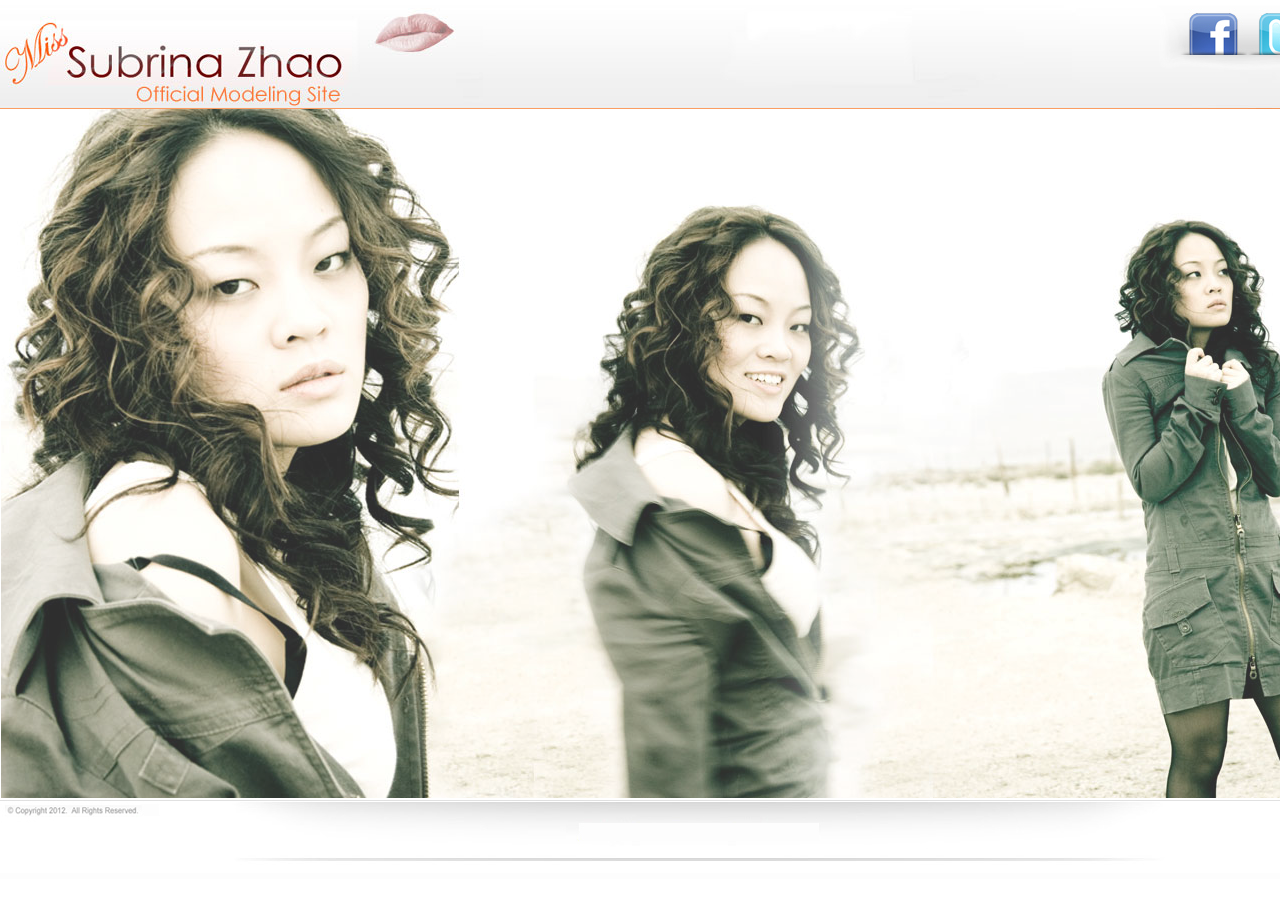
<file: index.html>
<!DOCTYPE html PUBLIC "-//W3C//DTD XHTML 1.0 Transitional//EN" "http://www.w3.org/TR/xhtml1/DTD/xhtml1-transitional.dtd">
<html xmlns="http://www.w3.org/1999/xhtml">

<!-- Mirrored from misssubrina.com/ by HTTrack Website Copier/3.x [XR&CO'2014], Sat, 12 Jan 2019 13:09:21 GMT -->
<head>
<title>Official Subrina Zhao Home Page</title>
<meta http-equiv="Content-Type" content="text/html; charset=iso-8859-1" />
<meta name="description" content="" />
<meta name="keywords" content=""/>

<link rel="stylesheet" type="text/css" href="css/style.css" media="screen" />
<!-- <link rel="stylesheet" href="css/nivo-slider.css" type="text/css" media="screen" />
<link rel="stylesheet" href="css/custom-nivo-slider.css" type="text/css" media="screen" />
<link rel="stylesheet" type="text/css" href="css/colorbox.css" /> -->
<link rel="stylesheet" type="text/css" href="css/ddsmoothmenu.css"  />
<link rel="Shortcut Icon" type="image/ico" href="favicon.html" />

<!--[if lte IE 6]>
	<link rel="stylesheet" type="text/css" href="css/ie6.css" media="screen" />
<![endif]-->

<!--[if IE 7]>
	<link rel="stylesheet" type="text/css" href="css/ie7.css" media="screen" />
<![endif]-->
	
<script type="text/javascript" src="scripts/jquery-1.3.2.min.js"></script>

<!-- <script type="text/javascript" src="scripts/jquery.nivo.slider.pack.js"></script> -->
<!-- <script type="text/javascript" src="scripts/swfobject.js"></script>
<script type="text/javascript" src="scripts/colorbox/jquery.colorbox-min.js"></script>
<script type="text/javascript" src="scripts/fadeinout.js"></script> -->
<script type="text/javascript" src="scripts/cufon-yui.js"></script>
<script type="text/javascript" src="scripts/menu/ddsmoothmenu.js"></script>
<!-- <script type="text/javascript" src="scripts/Museo_Sans_500.font.js"></script> -->
<script type="text/javascript" src="scripts/Century_Gothic_400.font.js"></script>
<script type="text/javascript" src="scripts/common.js"></script>


<SCRIPT LANGUAGE="JavaScript">
	<!-- Preload a few images for later

	Img2= new Image(187,515);
	Img2.src = "images/leftSideBodyFade.jpg";
	
	Img3= new Image(136,511);
	Img3.src = "images/rightSideBodyFade.jpg";
	
	Img4= new Image(357,490);
	Img4.src = "images/aboutPic.jpg";
	
	Img5= new Image(423,353);
	Img5.src = "images/accessoriesPic.jpg";
	
	// End Preload -->
</SCRIPT>
</head>
<body>


<!-- ***** HEADER ************************************************************************************************* -->
	<!-- HEADER FILE -->    

	<!-- <script type="text/javascript" src="scripts/header.js"></script> -->

    <!-- Top Header  -->

        	<table width="1332" border="0" align="center" cellpadding="0" cellspacing="0" background="images/top_header.jpg" style="width:1332px; height:109px;" >
            <tr>
           	  <td width="456" valign="top">
                     <!-- Logo Hit Area -->
                     <div id="topSocialBox" style="height:109px; width:456px;" 
               			 onclick="javascript:goUrl('index-2.html');">
				 <img src="images/logo.png" width="456" height="109" />
				 </div>
				</td>

                <td width="100%" valign="top">
                    
                    <table cellpadding="0" cellspacing="0" border="0" align="right">
                    	<tr>
							<td valign="top" align="right" style="padding-top:5px">
                    		<!-- Social Icons Hit Areas -->
             					<div style=""> 
                                    <div id="topSocialBox"
                                    onclick="javascript:goUrl('https://twitter.com/SubrinaZhao');" >
                                    <img src="images/twiterIcon.png" width="80" height="65" />
                                    </div>
                    
                                    <div id="topSocialBox" style="width:0px;"></div>
                                    
                                    <div id="topSocialBox"
                                    onclick="javascript:goUrl('https://www.facebook.com/misssubrinazhao');">
                                    <img src="images/facebookIcon.png" width="90" height="65" /></div>
								</div>                            
                    		</td>
                        </tr>
                    	<tr>
							<td valign="top">
								<!-- Menu Links -->
                                <div id="menuWrapper">
                                
                                    <div id="smoothmenu1" class="ddsmoothmenu"><!-- The Menu -->
                                        <ul>
                                            <!-- Menu Item Start-->
                                            <li id="mainMenuType"><a href="gallery681a.html?id=1">Gallery</a>
                                                <!-- Dropdown menu -->
                                                <ul>
                                                    <!-- Dropdown Items -->
                                                    <li id="subMenuType"><a href="gallery681a.html?id=1">Advertising</a></li>
                                                    <li id="subMenuType"><a href="gallery0b30.html?id=2">Beauty</a></li>
                                                    <li id="subMenuType"><a href="galleryd708.html?id=3">Editorial</a></li>
                                                </ul>
                                                <!-- Dropdown end -->
                                            </li>
                                            <!-- Menu Item End -->
                                            <li id="mainMenuType"><a href="about.html">About</a>
                                            </li>
                                            <li id="mainMenuType"><a href="blog.html">Blog</a>
                                            </li>
                                            <li id="mainMenuType"><a href="accessories.html">Accessories</a></li>
                                            <!-- Menu Single Item -->
                                            <li id="mainMenuType"><a href="contact.html">Contact</a></li>
                                        </ul>
                                        <br style="clear: left" />
                                    </div>
                                    <!-- End of Menu -->    
                                        
                                </div>
                                <!-- End of MenuWrapper -->    
                    
                    		</td>
                        </tr>
                        
                    </table>

                </td>
         	</tr>
        	</table>                
    
    <!-- Mid Header  -->
    <div id="header">
    	<div id="homeBG"></div>
    </div>
            
    

<!--/root -->

<!-- ***** FOOTER ************************************************************************************************* -->

<!-- HEADER FILE -->    

<div id="copywrite" style="	font-size:10px; background:url('images/copy_footer.jpg') no-repeat top center; height:80px; width: 1332px;
margin-top: 0px">

</div>
</body>

<!-- Mirrored from misssubrina.com/ by HTTrack Website Copier/3.x [XR&CO'2014], Sat, 12 Jan 2019 13:09:38 GMT -->
</html>
</file>
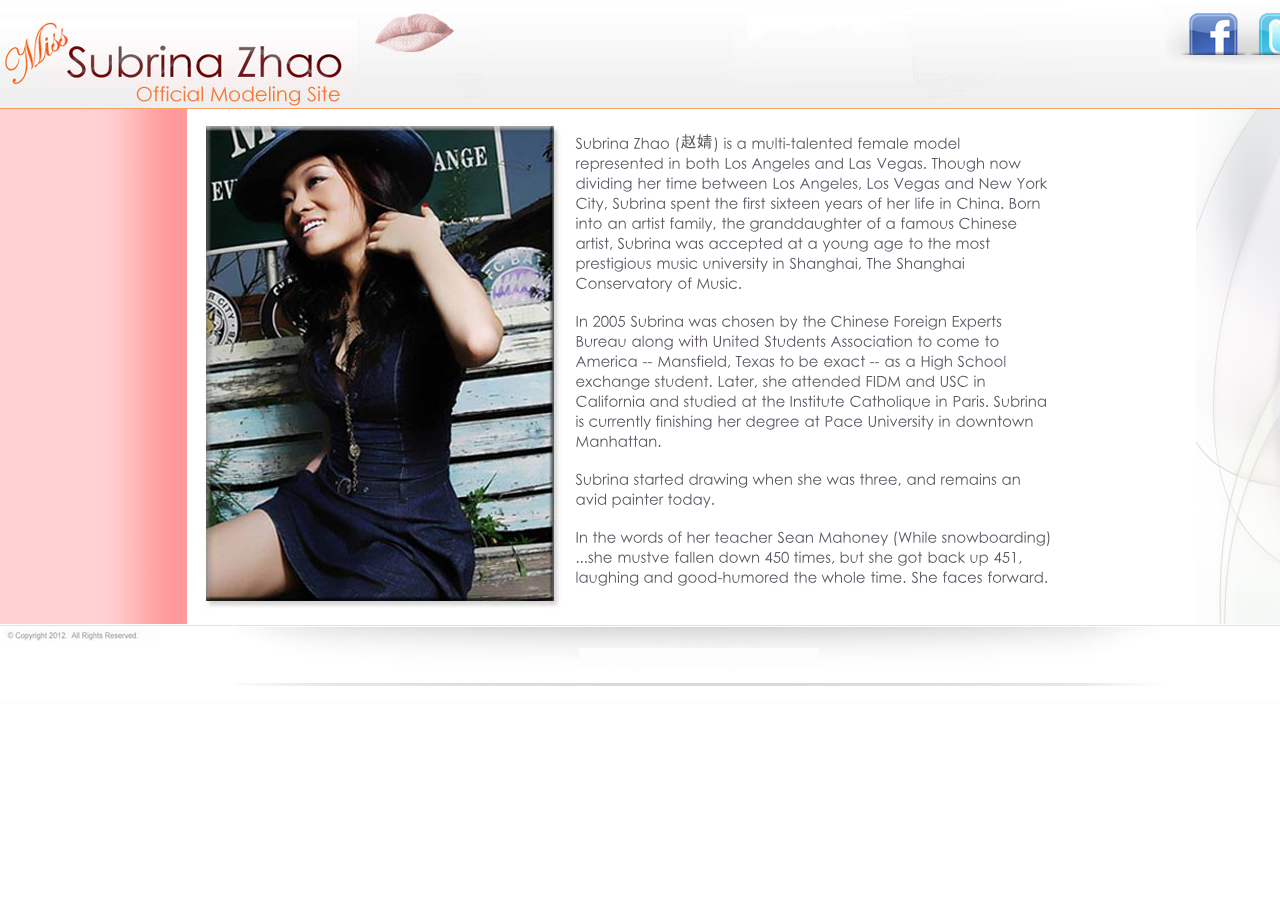
<file: about.html>
<!DOCTYPE html PUBLIC "-//W3C//DTD XHTML 1.0 Transitional//EN" "http://www.w3.org/TR/xhtml1/DTD/xhtml1-transitional.dtd">
<html xmlns="http://www.w3.org/1999/xhtml">

<!-- Mirrored from misssubrina.com/about.php by HTTrack Website Copier/3.x [XR&CO'2014], Sat, 12 Jan 2019 13:09:42 GMT -->
<head>

<title>Official Subrina Zhao Home Page</title>
<meta http-equiv="Content-Type" content="text/html; charset=UTF-8" />
<meta name="description" content="" />
<meta name="keywords" content=""/>

<link rel="stylesheet" type="text/css" href="css/style.css" media="screen" />
<!-- <link rel="stylesheet" href="css/nivo-slider.css" type="text/css" media="screen" />
<link rel="stylesheet" href="css/custom-nivo-slider.css" type="text/css" media="screen" />
<link rel="stylesheet" type="text/css" href="css/colorbox.css" /> -->
<link rel="stylesheet" type="text/css" href="css/ddsmoothmenu.css"  />
<link rel="Shortcut Icon" type="image/ico" href="favicon.html" />

<!--[if lte IE 6]>
	<link rel="stylesheet" type="text/css" href="css/ie6.css" media="screen" />
<![endif]-->

<!--[if IE 7]>
	<link rel="stylesheet" type="text/css" href="css/ie7.css" media="screen" />
<![endif]-->
	
<script type="text/javascript" src="scripts/jquery-1.3.2.min.js"></script>

<!-- <script type="text/javascript" src="scripts/jquery.nivo.slider.pack.js"></script> -->
<!-- <script type="text/javascript" src="scripts/swfobject.js"></script> 
<script type="text/javascript" src="scripts/colorbox/jquery.colorbox-min.js"></script>
<script type="text/javascript" src="scripts/fadeinout.js"></script> -->
<script type="text/javascript" src="scripts/cufon-yui.js"></script>
<script type="text/javascript" src="scripts/menu/ddsmoothmenu.js"></script>
<!-- <script type="text/javascript" src="scripts/Museo_Sans_500.font.js"></script> -->
<script type="text/javascript" src="scripts/Century_Gothic_400.font.js"></script>
<script type="text/javascript" src="scripts/common.js"></script>

</head>

<body>

<div id="root" class="clearfix" align="center">

	<!-- ***** HEADER ************************************************************************************************* -->
	<!-- HEADER FILE -->    

	<!-- <script type="text/javascript" src="scripts/header.js"></script> -->

    <!-- Top Header  -->

        	<table cellpadding="0" cellspacing="0" align="center" border="0" background="images/top_header.jpg" style="width:1332px; height:109px;">
            <tr>
           	  <td width="456" valign="top">
                     <!-- Logo Hit Area -->
                     <div id="topSocialBox" style="height:109px; width:456px;" 
               			 onclick="javascript:goUrl('index-2.html');">
				 <img src="images/logo.png" width="456" height="109" />
				 </div>
				</td>

                <td width="100%" valign="top">
                    
                    <table cellpadding="0" cellspacing="0" border="0" align="right">
                    	<tr>
							<td valign="top" align="right" style="padding-top:5px">
                    		<!-- Social Icons Hit Areas -->
             					<div style=""> 
                                    <div id="topSocialBox"
                                    onclick="javascript:goUrl('https://twitter.com/SubrinaZhao');" >
                                    <img src="images/twiterIcon.png" width="80" height="65" />
                                    </div>
                    
                                    <div id="topSocialBox" style="width:0px;"></div>
                                    
                                    <div id="topSocialBox"
                                    onclick="javascript:goUrl('https://www.facebook.com/misssubrinazhao');">
                                    <img src="images/facebookIcon.png" width="90" height="65" /></div>
								</div>                            
                    		</td>
                        </tr>
                    	<tr>
							<td valign="top">
								<!-- Menu Links -->
                                <div id="menuWrapper">
                                
                                    <div id="smoothmenu1" class="ddsmoothmenu"><!-- The Menu -->
                                        <ul>
                                            <!-- Menu Item Start-->
                                            <li id="mainMenuType"><a href="gallery681a.html?id=1">Gallery</a>
                                                <!-- Dropdown menu -->
                                                <ul>
                                                    <!-- Dropdown Items -->
                                                    <li id="subMenuType"><a href="gallery681a.html?id=1">Advertising</a></li>
                                                    <li id="subMenuType"><a href="gallery0b30.html?id=2">Beauty</a></li>
                                                    <li id="subMenuType"><a href="galleryd708.html?id=3">Editorial</a></li>
                                                </ul>
                                                <!-- Dropdown end -->
                                            </li>
                                            <!-- Menu Item End -->
                                            <li id="mainMenuType"><a href="about.html">About</a>
                                            </li>
                                            <li id="mainMenuType"><a href="blog.html">Blog</a>
                                            </li>
                                            <li id="mainMenuType"><a href="accessories.html">Accessories</a></li>
                                            <!-- Menu Single Item -->
                                            <li id="mainMenuType"><a href="contact.html">Contact</a></li>
                                        </ul>
                                        <br style="clear: left" />
                                    </div>
                                    <!-- End of Menu -->    
                                        
                                </div>
                                <!-- End of MenuWrapper -->    
                    
                    		</td>
                        </tr>
                        
                    </table>

                </td>
         	</tr>
        	</table>                
           

    

            
    <!-- ***** MAIN CONTENT ************************************************************************************************* -->
    <!-- Mid Header  -->
    <div id="header">
    
    
    				<table cellpadding="0" cellspacing="0" border="0" width="1332" border="0" align="center">
                    <tr>
                        <td width="136" valign="top">
                            <div id="leftColumn" style="float:left">
                                <img src="images/leftSideBodyFade.jpg" width="187" height="515" />
                            </div>
                        </td>
        
                        <td width="918px" valign="top">
                            <div id="blogFrame">
                                <table>
                                <tr><td>
                                    <div style="margin-top:10px"><img src="images/aboutPic.jpg" width="357" height="490" /></div>
                                </td>
                                <td>
                                    <div class="bodyText" style="width:480px; padding-left:10px; font-size:15px">
                                            
                                            Subrina Zhao (<img src="images/nameInChinese.jpg" width="33" height="17" />) is a multi-talented female model represented in both Los 
                    Angeles and Las Vegas.  Though now dividing her time between Los Angeles, 
                    Los Vegas and New York City, Subrina spent the first sixteen years of her life in 
                    China. Born into an artist family, the granddaughter of a famous Chinese artist, 
                    Subrina was accepted at a young age to the most prestigious music university 
                    in Shanghai, The Shanghai Conservatory of Music.<br /><br />
                    
                    In 2005 Subrina was chosen by the Chinese Foreign Experts Bureau along with
                    United Students Association to come to America -- Mansfield, Texas to be exact
                    -- as a High School exchange student. Later, she attended FIDM and USC in 
                    California and studied at the Institute Catholique in Paris.  Subrina is currently 
                    finishing her degree at Pace University in downtown Manhattan.<br /><br />
                    
                    Subrina started drawing when she was three, and remains an avid painter today. <br /><br />
                    
                    In the words of her teacher Sean Mahoney “(While snowboarding) ...she 
                    must’ve fallen down 450 times, but she got back up 451, laughing and 
                    good-humored the whole time. She faces forward.”
                                        </div> 
                                      <!-- <img src="images/aboutBodyText.png" width="618" height="357" /> -->
                                </td>
                                </tr>
                        </table>

                            </div>
                        </td>
                        <td width="136" valign="top">
                            <div style="float:right;">
                                <img src="images/rightSideBodyFade.jpg" width="136" height="515" />
                            </div>
                        </td>
                    </tr>
                    </table>  
                
   	
    
    	
        <!-- 

        -->

    </div>
    
</div>
<!--/root -->

<!-- ***** FOOTER ************************************************************************************************* -->
<!-- HEADER FILE -->    

<div id="copywrite" style="	font-size:10px; background:url('images/copy_footer.jpg') no-repeat top center; height:80px; width: 1332px;
margin-top: 0px">

</div>


</body>

<!-- Mirrored from misssubrina.com/about.php by HTTrack Website Copier/3.x [XR&CO'2014], Sat, 12 Jan 2019 13:09:42 GMT -->
</html>
</file>
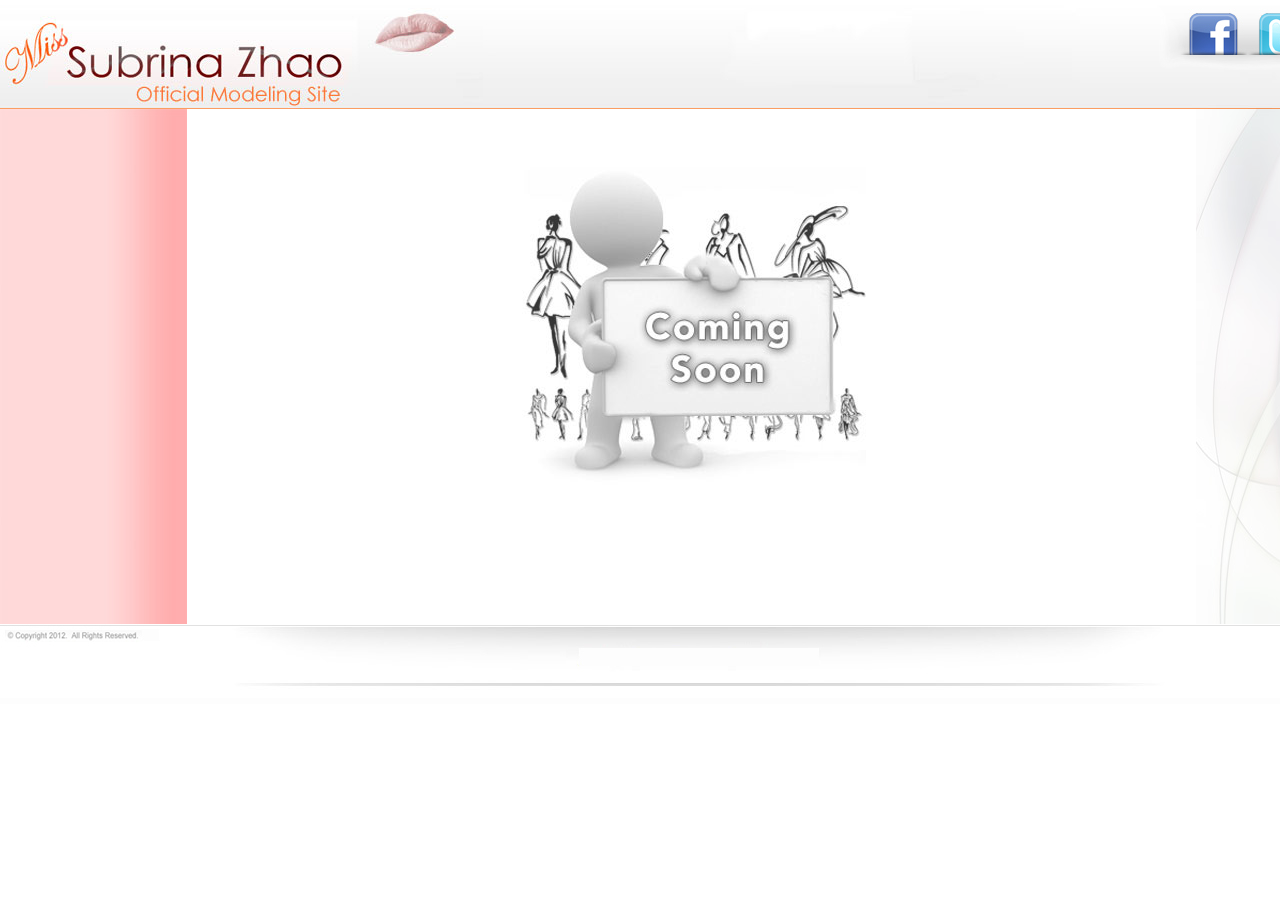
<file: accessories.html>
<!DOCTYPE html PUBLIC "-//W3C//DTD XHTML 1.0 Transitional//EN" "http://www.w3.org/TR/xhtml1/DTD/xhtml1-transitional.dtd">
<html xmlns="http://www.w3.org/1999/xhtml">

<!-- Mirrored from misssubrina.com/accessories.php by HTTrack Website Copier/3.x [XR&CO'2014], Sat, 12 Jan 2019 13:09:42 GMT -->
<head>

<title>Official Subrina Zhao Home Page</title>
<meta http-equiv="Content-Type" content="text/html; charset=UTF-8" />
<meta name="description" content="" />
<meta name="keywords" content=""/>

<link rel="stylesheet" type="text/css" href="css/style.css" media="screen" />
<!-- <link rel="stylesheet" href="css/nivo-slider.css" type="text/css" media="screen" />
<link rel="stylesheet" href="css/custom-nivo-slider.css" type="text/css" media="screen" />
<link rel="stylesheet" type="text/css" href="css/colorbox.css" /> -->
<link rel="stylesheet" type="text/css" href="css/ddsmoothmenu.css"  />
<link rel="Shortcut Icon" type="image/ico" href="favicon.html" />

<!--[if lte IE 6]>
	<link rel="stylesheet" type="text/css" href="css/ie6.css" media="screen" />
<![endif]-->

<!--[if IE 7]>
	<link rel="stylesheet" type="text/css" href="css/ie7.css" media="screen" />
<![endif]-->
	
<script type="text/javascript" src="scripts/jquery-1.3.2.min.js"></script>

<!-- <script type="text/javascript" src="scripts/jquery.nivo.slider.pack.js"></script> -->
<!-- <script type="text/javascript" src="scripts/swfobject.js"></script> 
<script type="text/javascript" src="scripts/colorbox/jquery.colorbox-min.js"></script>
<script type="text/javascript" src="scripts/fadeinout.js"></script> -->
<script type="text/javascript" src="scripts/cufon-yui.js"></script>
<script type="text/javascript" src="scripts/menu/ddsmoothmenu.js"></script>
<!-- <script type="text/javascript" src="scripts/Museo_Sans_500.font.js"></script> -->
<script type="text/javascript" src="scripts/Century_Gothic_400.font.js"></script>
<script type="text/javascript" src="scripts/common.js"></script>

</head>

<body>

<div id="root" class="clearfix" align="center">

	<!-- ***** HEADER ************************************************************************************************* -->
	<!-- HEADER FILE -->    

	<!-- <script type="text/javascript" src="scripts/header.js"></script> -->

    <!-- Top Header  -->

        	<table cellpadding="0" cellspacing="0" align="center" border="0" background="images/top_header.jpg" style="width:1332px; height:109px;">
            <tr>
           	  <td width="456" valign="top">
                     <!-- Logo Hit Area -->
                     <div id="topSocialBox" style="height:109px; width:456px;" 
               			 onclick="javascript:goUrl('index-2.html');">
				 <img src="images/logo.png" width="456" height="109" />
				 </div>
				</td>

                <td width="100%" valign="top">
                    
                    <table cellpadding="0" cellspacing="0" border="0" align="right">
                    	<tr>
							<td valign="top" align="right" style="padding-top:5px">
                    		<!-- Social Icons Hit Areas -->
             					<div style=""> 
                                    <div id="topSocialBox"
                                    onclick="javascript:goUrl('https://twitter.com/SubrinaZhao');" >
                                    <img src="images/twiterIcon.png" width="80" height="65" />
                                    </div>
                    
                                    <div id="topSocialBox" style="width:0px;"></div>
                                    
                                    <div id="topSocialBox"
                                    onclick="javascript:goUrl('https://www.facebook.com/misssubrinazhao');">
                                    <img src="images/facebookIcon.png" width="90" height="65" /></div>
								</div>                            
                    		</td>
                        </tr>
                    	<tr>
							<td valign="top">
								<!-- Menu Links -->
                                <div id="menuWrapper">
                                
                                    <div id="smoothmenu1" class="ddsmoothmenu"><!-- The Menu -->
                                        <ul>
                                            <!-- Menu Item Start-->
                                            <li id="mainMenuType"><a href="gallery681a.html?id=1">Gallery</a>
                                                <!-- Dropdown menu -->
                                                <ul>
                                                    <!-- Dropdown Items -->
                                                    <li id="subMenuType"><a href="gallery681a.html?id=1">Advertising</a></li>
                                                    <li id="subMenuType"><a href="gallery0b30.html?id=2">Beauty</a></li>
                                                    <li id="subMenuType"><a href="galleryd708.html?id=3">Editorial</a></li>
                                                </ul>
                                                <!-- Dropdown end -->
                                            </li>
                                            <!-- Menu Item End -->
                                            <li id="mainMenuType"><a href="about.html">About</a>
                                            </li>
                                            <li id="mainMenuType"><a href="blog.html">Blog</a>
                                            </li>
                                            <li id="mainMenuType"><a href="accessories.html">Accessories</a></li>
                                            <!-- Menu Single Item -->
                                            <li id="mainMenuType"><a href="contact.html">Contact</a></li>
                                        </ul>
                                        <br style="clear: left" />
                                    </div>
                                    <!-- End of Menu -->    
                                        
                                </div>
                                <!-- End of MenuWrapper -->    
                    
                    		</td>
                        </tr>
                        
                    </table>

                </td>
         	</tr>
        	</table>                
           

    

            
    <!-- ***** MAIN CONTENT ************************************************************************************************* -->
    <!-- Mid Header  -->
    <div id="header">
    
    
    	
                    <table cellpadding="0" cellspacing="0" border="0" width="1332" border="0" align="center">
                    <tr>
                        <td width="136" valign="top">
                            <div id="leftColumn" style="float:left">
                                <img src="images/leftSideBodyFade.jpg" width="187" height="515" />
                            </div>
                        </td>
        
                        <td width="918px" valign="top">
                            <div id="blogFrame" align="center">
                                <table>
                                    <tr>
                                    <td valign="top" align="center">
                                        <div style="width:100%; padding-top:50px;">
             
                                          <img src="images/accessoriesPic.jpg" />
                                          
                                        </div>
                                    </td>
                                    </tr>
                                </table>                            
							</div>
                        </td>
                        <td width="136" valign="top">
                            <div style="float:right;">
                                <img src="images/rightSideBodyFade.jpg" width="136" height="515" />
                            </div>
                        </td>
                    </tr>
                    </table>    			
                
   	
    
    	
        <!-- 

        -->

    </div>
    
</div>
<!--/root -->

<!-- ***** FOOTER ************************************************************************************************* -->
<!-- HEADER FILE -->    

<div id="copywrite" style="	font-size:10px; background:url('images/copy_footer.jpg') no-repeat top center; height:80px; width: 1332px;
margin-top: 0px">

</div>


</body>

<!-- Mirrored from misssubrina.com/accessories.php by HTTrack Website Copier/3.x [XR&CO'2014], Sat, 12 Jan 2019 13:09:42 GMT -->
</html>
</file>
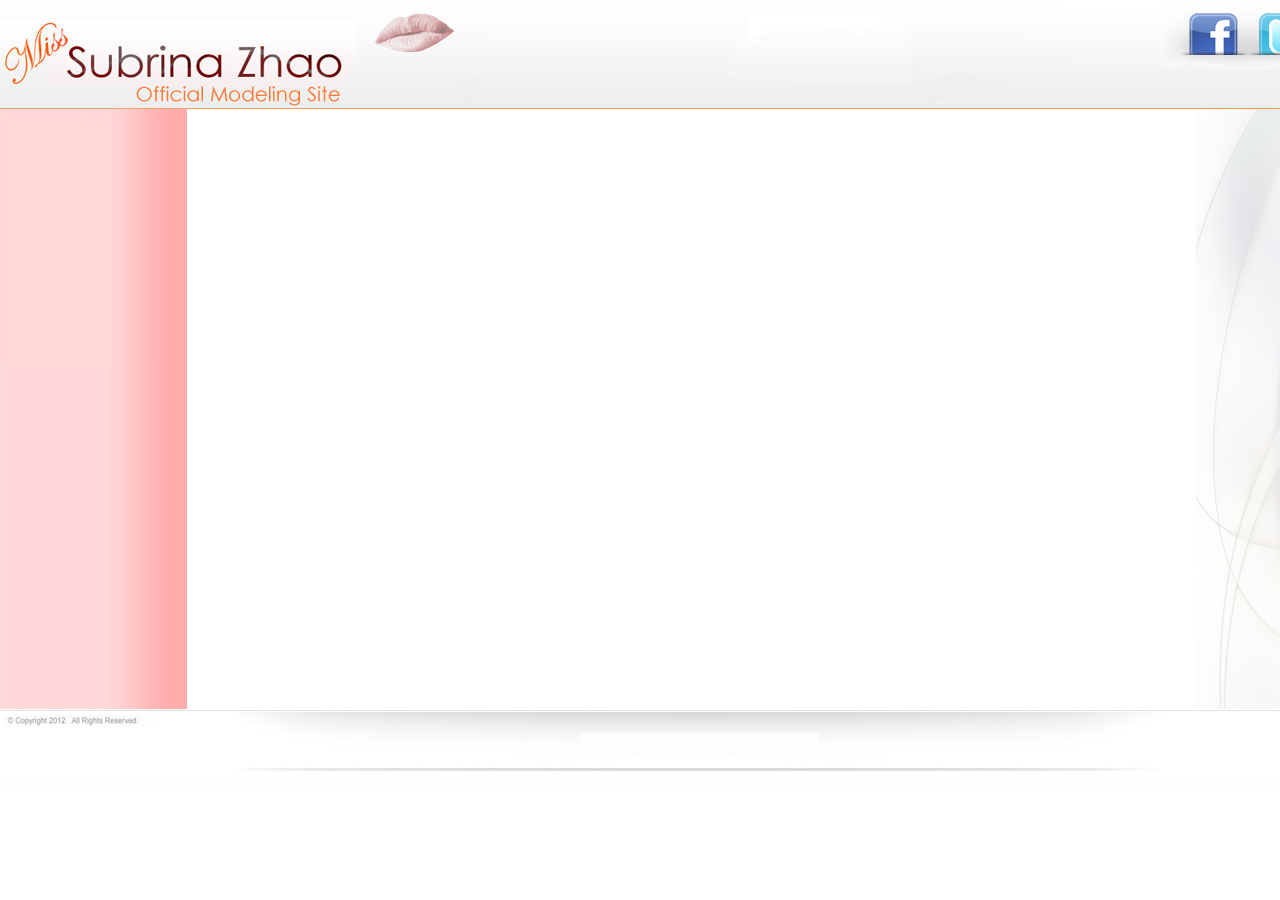
<file: blog.html>
<!DOCTYPE html PUBLIC "-//W3C//DTD XHTML 1.0 Transitional//EN" "http://www.w3.org/TR/xhtml1/DTD/xhtml1-transitional.dtd">
<html xmlns="http://www.w3.org/1999/xhtml">

<!-- Mirrored from misssubrina.com/blog.php by HTTrack Website Copier/3.x [XR&CO'2014], Sat, 12 Jan 2019 13:09:42 GMT -->
<head>

<title>Official Subrina Zhao Home Page</title>
<meta http-equiv="Content-Type" content="text/html; charset=UTF-8" />
<meta name="description" content="" />
<meta name="keywords" content=""/>

<link rel="stylesheet" type="text/css" href="css/style.css" media="screen" />
<!-- <link rel="stylesheet" href="css/nivo-slider.css" type="text/css" media="screen" />
<link rel="stylesheet" href="css/custom-nivo-slider.css" type="text/css" media="screen" />
<link rel="stylesheet" type="text/css" href="css/colorbox.css" /> -->
<link rel="stylesheet" type="text/css" href="css/ddsmoothmenu.css"  />
<link rel="Shortcut Icon" type="image/ico" href="favicon.html" />

<!--[if lte IE 6]>
	<link rel="stylesheet" type="text/css" href="css/ie6.css" media="screen" />
<![endif]-->

<!--[if IE 7]>
	<link rel="stylesheet" type="text/css" href="css/ie7.css" media="screen" />
<![endif]-->
	
<script type="text/javascript" src="scripts/jquery-1.3.2.min.js"></script>

<!-- <script type="text/javascript" src="scripts/jquery.nivo.slider.pack.js"></script> -->
<!-- <script type="text/javascript" src="scripts/swfobject.js"></script> 
<script type="text/javascript" src="scripts/colorbox/jquery.colorbox-min.js"></script>
<script type="text/javascript" src="scripts/fadeinout.js"></script> -->
<script type="text/javascript" src="scripts/cufon-yui.js"></script>
<script type="text/javascript" src="scripts/menu/ddsmoothmenu.js"></script>
<!-- <script type="text/javascript" src="scripts/Museo_Sans_500.font.js"></script> -->
<script type="text/javascript" src="scripts/Century_Gothic_400.font.js"></script>
<script type="text/javascript" src="scripts/common.js"></script>

</head>

<body>

<div id="root" class="clearfix" align="center">

	<!-- ***** HEADER ************************************************************************************************* -->
	<!-- HEADER FILE -->    

	<!-- <script type="text/javascript" src="scripts/header.js"></script> -->

    <!-- Top Header  -->

        	<table cellpadding="0" cellspacing="0" align="center" border="0" background="images/top_header.jpg" style="width:1332px; height:109px;">
            <tr>
           	  <td width="456" valign="top">
                     <!-- Logo Hit Area -->
                     <div id="topSocialBox" style="height:109px; width:456px;" 
               			 onclick="javascript:goUrl('index-2.html');">
				 <img src="images/logo.png" width="456" height="109" />
				 </div>
				</td>

                <td width="100%" valign="top">
                    
                    <table cellpadding="0" cellspacing="0" border="0" align="right">
                    	<tr>
							<td valign="top" align="right" style="padding-top:5px">
                    		<!-- Social Icons Hit Areas -->
             					<div style=""> 
                                    <div id="topSocialBox"
                                    onclick="javascript:goUrl('https://twitter.com/SubrinaZhao');" >
                                    <img src="images/twiterIcon.png" width="80" height="65" />
                                    </div>
                    
                                    <div id="topSocialBox" style="width:0px;"></div>
                                    
                                    <div id="topSocialBox"
                                    onclick="javascript:goUrl('https://www.facebook.com/misssubrinazhao');">
                                    <img src="images/facebookIcon.png" width="90" height="65" /></div>
								</div>                            
                    		</td>
                        </tr>
                    	<tr>
							<td valign="top">
								<!-- Menu Links -->
                                <div id="menuWrapper">
                                
                                    <div id="smoothmenu1" class="ddsmoothmenu"><!-- The Menu -->
                                        <ul>
                                            <!-- Menu Item Start-->
                                            <li id="mainMenuType"><a href="gallery681a.html?id=1">Gallery</a>
                                                <!-- Dropdown menu -->
                                                <ul>
                                                    <!-- Dropdown Items -->
                                                    <li id="subMenuType"><a href="gallery681a.html?id=1">Advertising</a></li>
                                                    <li id="subMenuType"><a href="gallery0b30.html?id=2">Beauty</a></li>
                                                    <li id="subMenuType"><a href="galleryd708.html?id=3">Editorial</a></li>
                                                </ul>
                                                <!-- Dropdown end -->
                                            </li>
                                            <!-- Menu Item End -->
                                            <li id="mainMenuType"><a href="about.html">About</a>
                                            </li>
                                            <li id="mainMenuType"><a href="blog.html">Blog</a>
                                            </li>
                                            <li id="mainMenuType"><a href="accessories.html">Accessories</a></li>
                                            <!-- Menu Single Item -->
                                            <li id="mainMenuType"><a href="contact.html">Contact</a></li>
                                        </ul>
                                        <br style="clear: left" />
                                    </div>
                                    <!-- End of Menu -->    
                                        
                                </div>
                                <!-- End of MenuWrapper -->    
                    
                    		</td>
                        </tr>
                        
                    </table>

                </td>
         	</tr>
        	</table>                
           

    

            
    <!-- ***** MAIN CONTENT ************************************************************************************************* -->
    <!-- Mid Header  -->
    <div id="header">
    
    <table cellpadding="0" cellspacing="0" width="1332" border="0" align="center">
            <tr>
           	  <td width="136" valign="top">
                    <div id="leftColumn" style="float:left">
                        <img src="images/leftSideBodyFade.jpg" width="187" height="600" />
                  </div>
				</td>

                <td width="918px" valign="top">
                    <div id="blogFrame">
                    	<iframe name="content_frame" width="100%" height="600" frameborder=0 src="http://subrinazhao.blogspot.com/">
                    	</iframe>
                    </div>
                </td>
           	  <td width="136" valign="top">
                    <div style="float:right;">
                        <img src="images/rightSideBodyFade.jpg" width="136" height="600" />
                    </div>
				</td>
        	</tr>
        	</table>         
    	

    </div>
    
</div>
<!--/root -->

<!-- ***** FOOTER ************************************************************************************************* -->
<!-- HEADER FILE -->    

<div id="copywrite" style="	font-size:10px; background:url('images/copy_footer.jpg') no-repeat top center; height:80px; width: 1332px;
margin-top: 0px">

</div>


</body>

<!-- Mirrored from misssubrina.com/blog.php by HTTrack Website Copier/3.x [XR&CO'2014], Sat, 12 Jan 2019 13:09:42 GMT -->
</html>
</file>
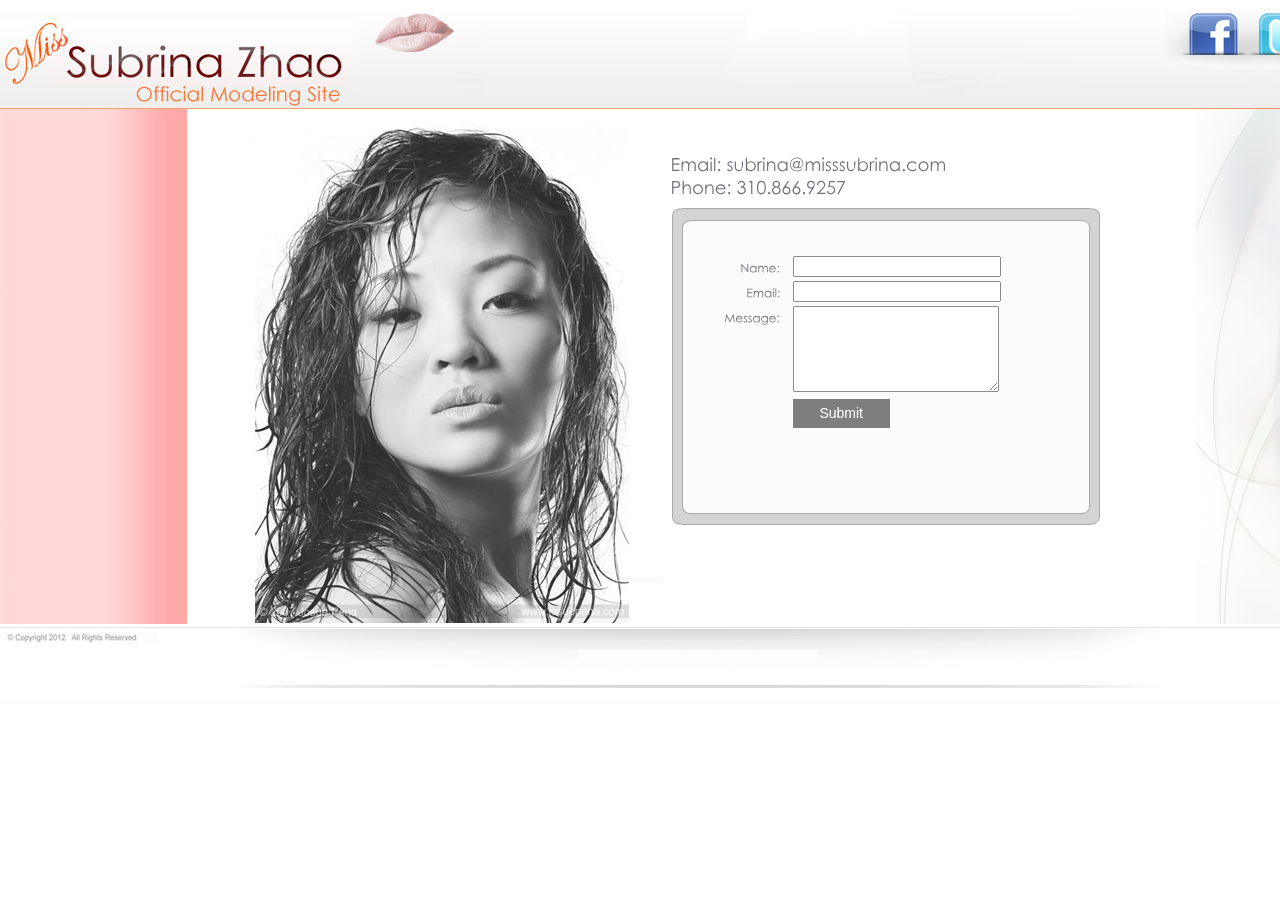
<file: contact.html>
<!DOCTYPE html PUBLIC "-//W3C//DTD XHTML 1.0 Transitional//EN" "http://www.w3.org/TR/xhtml1/DTD/xhtml1-transitional.dtd">
<html xmlns="http://www.w3.org/1999/xhtml">

<!-- Mirrored from misssubrina.com/contact.php by HTTrack Website Copier/3.x [XR&CO'2014], Sat, 12 Jan 2019 13:09:42 GMT -->
<head>

<title>Official Subrina Zhao Home Page</title>
<meta http-equiv="Content-Type" content="text/html; charset=UTF-8" />
<meta name="description" content="" />
<meta name="keywords" content=""/>

<link rel="stylesheet" type="text/css" href="css/style.css" media="screen" />
<!-- <link rel="stylesheet" href="css/nivo-slider.css" type="text/css" media="screen" />
<link rel="stylesheet" href="css/custom-nivo-slider.css" type="text/css" media="screen" />
<link rel="stylesheet" type="text/css" href="css/colorbox.css" /> -->
<link rel="stylesheet" type="text/css" href="css/ddsmoothmenu.css"  />
<link rel="Shortcut Icon" type="image/ico" href="favicon.html" />

<!--[if lte IE 6]>
	<link rel="stylesheet" type="text/css" href="css/ie6.css" media="screen" />
<![endif]-->

<!--[if IE 7]>
	<link rel="stylesheet" type="text/css" href="css/ie7.css" media="screen" />
<![endif]-->
	
<script type="text/javascript" src="scripts/jquery-1.3.2.min.js"></script>

<!-- <script type="text/javascript" src="scripts/jquery.nivo.slider.pack.js"></script> -->
<!-- <script type="text/javascript" src="scripts/swfobject.js"></script> 
<script type="text/javascript" src="scripts/colorbox/jquery.colorbox-min.js"></script>
<script type="text/javascript" src="scripts/fadeinout.js"></script> -->
<script type="text/javascript" src="scripts/cufon-yui.js"></script>
<script type="text/javascript" src="scripts/menu/ddsmoothmenu.js"></script>
<!-- <script type="text/javascript" src="scripts/Museo_Sans_500.font.js"></script> -->
<script type="text/javascript" src="scripts/Century_Gothic_400.font.js"></script>
<script type="text/javascript" src="scripts/common.js"></script>

</head>

<body>

<div id="root" class="clearfix" align="center">

	<!-- ***** HEADER ************************************************************************************************* -->
	<!-- HEADER FILE -->    

	<!-- <script type="text/javascript" src="scripts/header.js"></script> -->

    <!-- Top Header  -->

        	<table cellpadding="0" cellspacing="0" align="center" border="0" background="images/top_header.jpg" style="width:1332px; height:109px;">
            <tr>
           	  <td width="456" valign="top">
                     <!-- Logo Hit Area -->
                     <div id="topSocialBox" style="height:109px; width:456px;" 
               			 onclick="javascript:goUrl('index-2.html');">
				 <img src="images/logo.png" width="456" height="109" />
				 </div>
				</td>

                <td width="100%" valign="top">
                    
                    <table cellpadding="0" cellspacing="0" border="0" align="right">
                    	<tr>
							<td valign="top" align="right" style="padding-top:5px">
                    		<!-- Social Icons Hit Areas -->
             					<div style=""> 
                                    <div id="topSocialBox"
                                    onclick="javascript:goUrl('https://twitter.com/SubrinaZhao');" >
                                    <img src="images/twiterIcon.png" width="80" height="65" />
                                    </div>
                    
                                    <div id="topSocialBox" style="width:0px;"></div>
                                    
                                    <div id="topSocialBox"
                                    onclick="javascript:goUrl('https://www.facebook.com/misssubrinazhao');">
                                    <img src="images/facebookIcon.png" width="90" height="65" /></div>
								</div>                            
                    		</td>
                        </tr>
                    	<tr>
							<td valign="top">
								<!-- Menu Links -->
                                <div id="menuWrapper">
                                
                                    <div id="smoothmenu1" class="ddsmoothmenu"><!-- The Menu -->
                                        <ul>
                                            <!-- Menu Item Start-->
                                            <li id="mainMenuType"><a href="gallery681a.html?id=1">Gallery</a>
                                                <!-- Dropdown menu -->
                                                <ul>
                                                    <!-- Dropdown Items -->
                                                    <li id="subMenuType"><a href="gallery681a.html?id=1">Advertising</a></li>
                                                    <li id="subMenuType"><a href="gallery0b30.html?id=2">Beauty</a></li>
                                                    <li id="subMenuType"><a href="galleryd708.html?id=3">Editorial</a></li>
                                                </ul>
                                                <!-- Dropdown end -->
                                            </li>
                                            <!-- Menu Item End -->
                                            <li id="mainMenuType"><a href="about.html">About</a>
                                            </li>
                                            <li id="mainMenuType"><a href="blog.html">Blog</a>
                                            </li>
                                            <li id="mainMenuType"><a href="accessories.html">Accessories</a></li>
                                            <!-- Menu Single Item -->
                                            <li id="mainMenuType"><a href="contact.html">Contact</a></li>
                                        </ul>
                                        <br style="clear: left" />
                                    </div>
                                    <!-- End of Menu -->    
                                        
                                </div>
                                <!-- End of MenuWrapper -->    
                    
                    		</td>
                        </tr>
                        
                    </table>

                </td>
         	</tr>
        	</table>                
           

    

            
    <!-- ***** MAIN CONTENT ************************************************************************************************* -->
    <!-- Mid Header  -->
    <div id="header">
    
    <table width="1332" border="0" align="center" cellpadding="0" cellspacing="0" >
                    <tr>
                        <td width="136" valign="top">
                            <div id="leftColumn" style="float:left">
                                <img src="images/leftSideBodyFade.jpg" width="187" height="515" />
                            </div>
                        </td>
        
                        <td width="918px" valign="top">
                            <div id="blogFrame">
								<table>
                                <tr><td>
                                    <div style="margin-top:0px"><img src="images/contactPic.jpg" width="459" height="511" /></div>
                                </td>
                                <td>
                                    <div class="bodyText" style="margin-left:4px; font-size:18px">Email: subrina@misssubrina.com</div>
                                    
                                    <div class="bodyText" style="margin-left:4px; font-size:18px">Phone: 310.866.9257</div>
                                    
                                        <!-- ***** EMAIL FORM PHP ************************************************************ -->
                                                                            
                                            <div id="contactForm" style="padding-left:10px; padding-top:50px">
                                                    
                                                <form name="mailingList" method="post" action="http://misssubrina.com/misssubrina/contact.php" >
                                                    
                                                    <table>
                                                        <tr><td class="cForm">Name:</td><td><input id="mailTextBox"  type="text" name="name"></td></tr>
                                                        <tr><td class="cForm">Email:</td><td><input id="mailTextBox" type="text" name="email"></td></tr>
                                                        <tr><td class="cForm">Message:</td><td>
                                                            <textArea id="mailTextBox" style="height:80px" type="text" name="msg"></textArea></td></tr>
                                                    </table>
                                                    <div style="margin-left:116px; margin-top:4px">
                                                        <button id="submitButton" type="submit" name="submit">Submit</button>
                                                    </div>
                                                </form>
                                                    
                                            </div>
                                            
                                                                                
                                </td>
                                </tr>
                        </table>
                            </div>
                        </td>
                        <td width="136" valign="top">
                            <div style="float:right;">
                                <img src="images/rightSideBodyFade.jpg" width="136" height="515" />
                            </div>
                        </td>
                    </tr>
                    </table>                      
                    

    </div>
    
</div>
<!--/root -->

<!-- ***** FOOTER ************************************************************************************************* -->
<!-- HEADER FILE -->    

<div id="copywrite" style="	font-size:10px; background:url('images/copy_footer.jpg') no-repeat top center; height:80px; width: 1332px;
margin-top: 0px">

</div>


</body>

<!-- Mirrored from misssubrina.com/contact.php by HTTrack Website Copier/3.x [XR&CO'2014], Sat, 12 Jan 2019 13:09:42 GMT -->
</html>
</file>
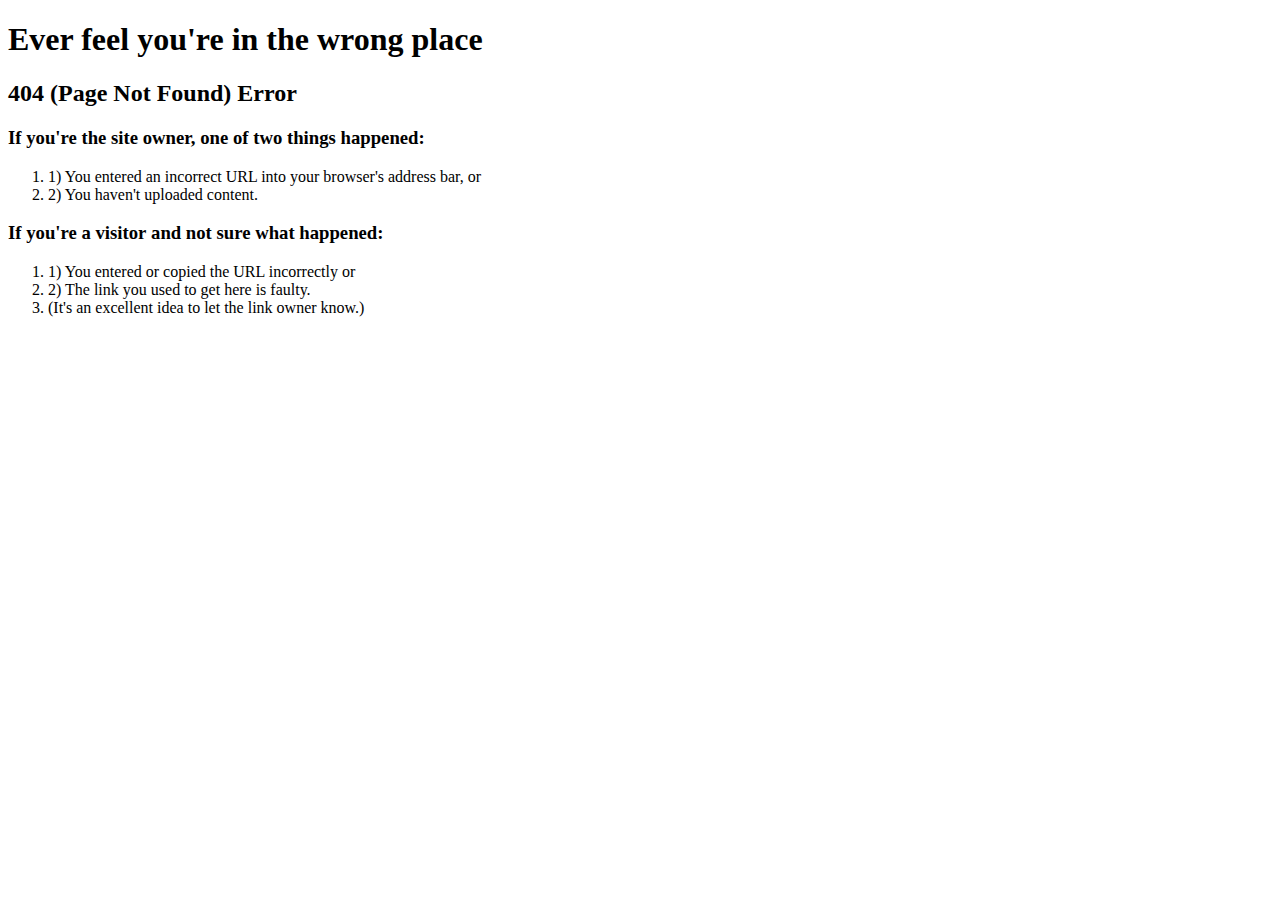
<file: favicon.html>
﻿<!DOCTYPE html PUBLIC "-//W3C//DTD XHTML 1.0 Transitional//EN" "http://www.w3.org/TR/xhtml1/DTD/xhtml1-transitional.dtd">
<html xmlns="http://www.w3.org/1999/xhtml">

<head>
<meta http-equiv="Content-Type" content="text/html; charset=utf-8" />
<title>404 (Page Not Found) Error - Ever feel like you're in the wrong place?</title>

<link href="http://p3nlhclust404.shr.prod.phx3.secureserver.net/SharedContent/404-etc-styles.css" rel="stylesheet" type="text/css" media="screen" />

</head>

<body>

	<div class="body-404">
		<h1>
			<span>Ever feel you're in the wrong place</span>
		</h1>
		
		<div class="info-container">
			<div class="inner-border clear-fix">
				<h2 class="info-top">
					404 (Page Not Found) Error
				</h2>
				
				<div class="site-owner-404">
					<h3>If you're the <strong>site owner,</strong> one of two things happened:</h3>
					<ol>
						<li>
							1) You entered an incorrect URL into your browser's address bar, or
						</li>
						<li>
							2) You haven't uploaded content.
						</li>
					</ol>
				</div>
				
				<div class="site-visitor-404">
					<h3>If you're a <strong>visitor</strong> and not sure what happened:</h3>
					<ol>
						<li>
							1) You entered or copied the URL incorrectly or
						</li>
						<li>
							2) The link you used to get here is faulty.
						</li>
						<li class="last">
							(It's an excellent idea to let the link owner know.)
						</li>
					</ol>
				</div>
			</div>
		</div>
	</div>

</body>
</html>
</file>
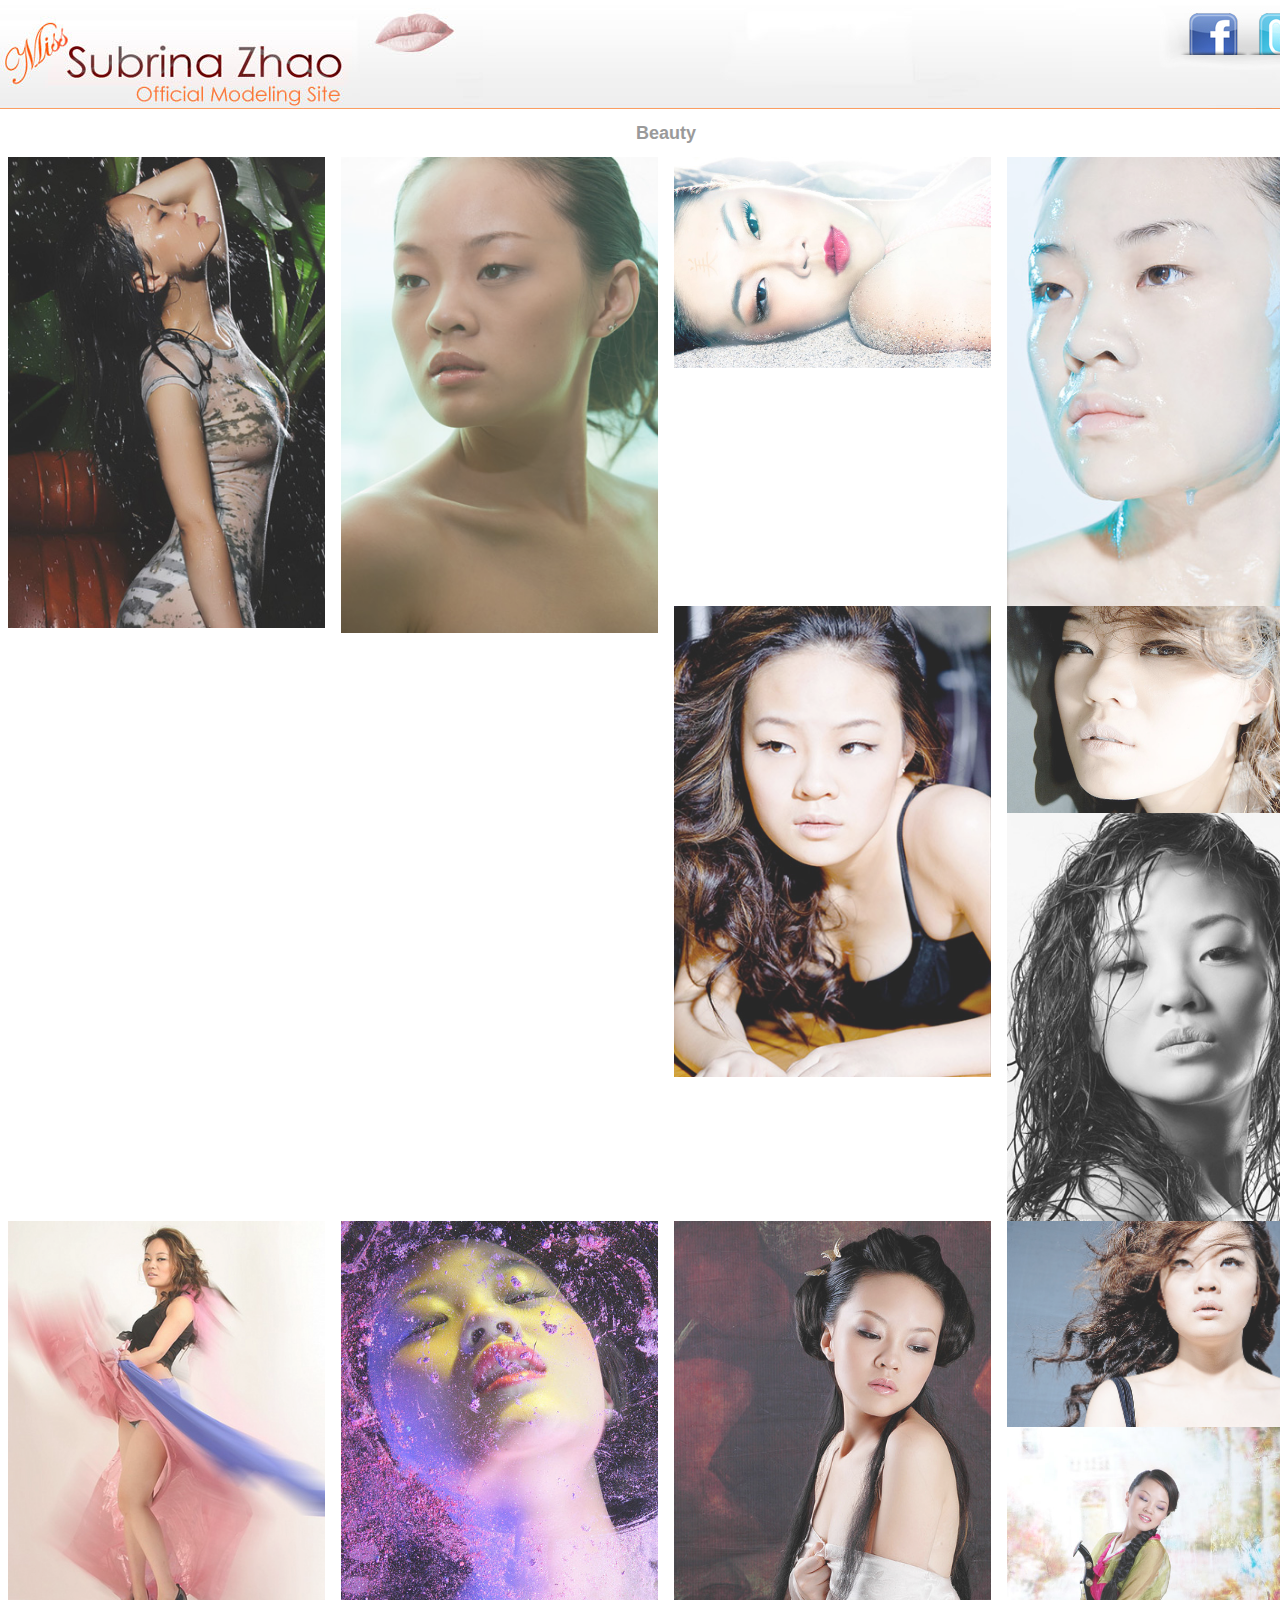
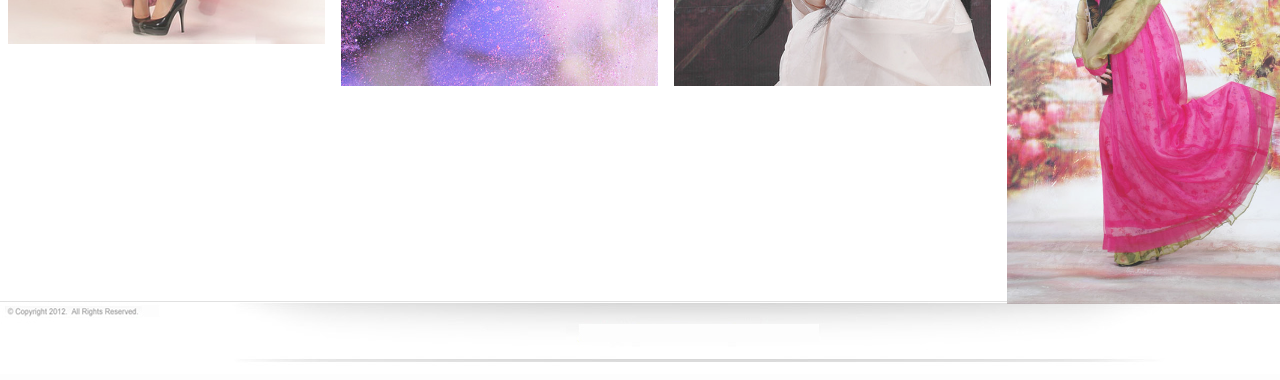
<file: gallery0b30.html>
<!DOCTYPE html PUBLIC "-//W3C//DTD XHTML 1.0 Transitional//EN" "http://www.w3.org/TR/xhtml1/DTD/xhtml1-transitional.dtd">
<html xmlns="http://www.w3.org/1999/xhtml">

<!-- Mirrored from misssubrina.com/gallery.php?id=1 by HTTrack Website Copier/3.x [XR&CO'2014], Sat, 12 Jan 2019 13:09:41 GMT -->
<head>

<title>Official Subrina Zhao Home Page</title>
<meta http-equiv="Content-Type" content="text/html; charset=UTF-8" />
<meta name="description" content="" />
<meta name="keywords" content=""/>

<link rel="stylesheet" type="text/css" href="css/style.css" media="screen" />
<!-- <link rel="stylesheet" href="css/nivo-slider.css" type="text/css" media="screen" />
<link rel="stylesheet" href="css/custom-nivo-slider.css" type="text/css" media="screen" />
<link rel="stylesheet" type="text/css" href="css/colorbox.css" /> -->
<link rel="stylesheet" type="text/css" href="css/ddsmoothmenu.css"  />
<link rel="Shortcut Icon" type="image/ico" href="favicon.html" />

<!--[if lte IE 6]>
    <link rel="stylesheet" type="text/css" href="css/ie6.css" media="screen" />
<![endif]-->

<!--[if IE 7]>
    <link rel="stylesheet" type="text/css" href="css/ie7.css" media="screen" />
<![endif]-->
    
<script type="text/javascript" src="scripts/jquery-1.3.2.min.js"></script>

<!-- <script type="text/javascript" src="scripts/jquery.nivo.slider.pack.js"></script> -->
<!-- <script type="text/javascript" src="scripts/swfobject.js"></script> 
<script type="text/javascript" src="scripts/colorbox/jquery.colorbox-min.js"></script>
<script type="text/javascript" src="scripts/fadeinout.js"></script> -->
<script type="text/javascript" src="scripts/cufon-yui.js"></script>
<script type="text/javascript" src="scripts/menu/ddsmoothmenu.js"></script>
<!-- <script type="text/javascript" src="scripts/Museo_Sans_500.font.js"></script> -->
<script type="text/javascript" src="scripts/Century_Gothic_400.font.js"></script>
<script type="text/javascript" src="scripts/common.js"></script>

</head>

<body>

<div id="root" class="clearfix" align="center">

    <!-- ***** HEADER ************************************************************************************************* -->
    <!-- HEADER FILE -->    

    <!-- <script type="text/javascript" src="scripts/header.js"></script> -->

    <!-- Top Header  -->

            <table cellpadding="0" cellspacing="0" align="center" border="0" background="images/top_header.jpg" style="width:1332px; height:109px;">
            <tr>
              <td width="456" valign="top">
                     <!-- Logo Hit Area -->
                     <div id="topSocialBox" style="height:109px; width:456px;" 
                         onclick="javascript:goUrl('index-2.html');">
                 <img src="images/logo.png" width="456" height="109" />
                 </div>
                </td>

                <td width="100%" valign="top">
                    
                    <table cellpadding="0" cellspacing="0" border="0" align="right">
                        <tr>
                            <td valign="top" align="right" style="padding-top:5px">
                            <!-- Social Icons Hit Areas -->
                                <div style=""> 
                                    <div id="topSocialBox"
                                    onclick="javascript:goUrl('https://twitter.com/SubrinaZhao');" >
                                    <img src="images/twiterIcon.png" width="80" height="65" />
                                    </div>
                    
                                    <div id="topSocialBox" style="width:0px;"></div>
                                    
                                    <div id="topSocialBox"
                                    onclick="javascript:goUrl('https://www.facebook.com/misssubrinazhao');">
                                    <img src="images/facebookIcon.png" width="90" height="65" /></div>
                                </div>                            
                            </td>
                        </tr>
                        <tr>
                            <td valign="top">
                                <!-- Menu Links -->
                                <div id="menuWrapper">
                                
                                    <div id="smoothmenu1" class="ddsmoothmenu"><!-- The Menu -->
                                        <ul>
                                            <!-- Menu Item Start-->
                                            <li id="mainMenuType"><a href="gallery681a.html?id=1">Gallery</a>
                                                <!-- Dropdown menu -->
                                                <ul>
                                                    <!-- Dropdown Items -->
                                                    <li id="subMenuType"><a href="gallery681a.html?id=1">Advertising</a></li>
                                                    <li id="subMenuType"><a href="gallery0b30.html?id=2">Beauty</a></li>
                                                    <li id="subMenuType"><a href="galleryd708.html?id=3">Editorial</a></li>
                                                </ul>
                                                <!-- Dropdown end -->
                                            </li>
                                            <!-- Menu Item End -->
                                            <li id="mainMenuType"><a href="about.html">About</a>
                                            </li>
                                            <li id="mainMenuType"><a href="blog.html">Blog</a>
                                            </li>
                                            <li id="mainMenuType"><a href="accessories.html">Accessories</a></li>
                                            <!-- Menu Single Item -->
                                            <li id="mainMenuType"><a href="contact.html">Contact</a></li>
                                        </ul>
                                        <br style="clear: left" />
                                    </div>
                                    <!-- End of Menu -->    
                                        
                                </div>
                                <!-- End of MenuWrapper -->    
                    
                            </td>
                        </tr>
                        
                    </table>

                </td>
            </tr>
            </table>                
           

    

            
    <!-- ***** MAIN CONTENT ************************************************************************************************* -->
    <!-- Mid Header  -->
    <div id="header">
    
    <div id="galleryBG">

        <!DOCTYPE html>
        <html>
        <meta name="viewport" content="width=device-width, initial-scale=1">
        <style>
        body {
          font-family: Verdana, sans-serif;
          margin: 0;
        }

        * {
          box-sizing: border-box;
        }

        .row > .column {
          padding: 0 8px;
        }

        .row:after {
          content: "";
          display: table;
          clear: both;
        }

        .column {
          float: left;
          width: 25%;
        }

        /* The Modal (background) */
        .modal {
          display: none;
          position: fixed;
          z-index: 1;
          padding-top: 100px;
          left: 0;
          top: 0;
          width: 100%;
          height: 100%;
          overflow: auto;
          background-color: black;
        }

        /* Modal Content */
        .modal-content {
          position: relative;
          background-color: #fefefe;
          margin: auto;
          padding: 0;
          width: 90%;
          max-width: 1200px;
        }

        /* The Close Button */
        .close {
          color: white;
          position: absolute;
          top: 10px;
          right: 25px;
          font-size: 35px;
          font-weight: bold;
        }

        .close:hover,
        .close:focus {
          color: #999;
          text-decoration: none;
          cursor: pointer;
        }

        .mySlides {
          display: none;
        }

        .cursor {
          cursor: pointer;
        }

        /* Next & previous buttons */
        .prev,
        .next {
          cursor: pointer;
          position: absolute;
          top: 50%;
          width: auto;
          padding: 16px;
          margin-top: -50px;
          color: white;
          font-weight: bold;
          font-size: 20px;
          transition: 0.6s ease;
          border-radius: 0 3px 3px 0;
          user-select: none;
          -webkit-user-select: none;
        }

        /* Position the "next button" to the right */
        .next {
          right: 0;
          border-radius: 3px 0 0 3px;
        }

        /* On hover, add a black background color with a little bit see-through */
        .prev:hover,
        .next:hover {
          background-color: rgba(0, 0, 0, 0.8);
        }

        /* Number text (1/3 etc) */
        .numbertext {
          color: #f2f2f2;
          font-size: 12px;
          padding: 8px 12px;
          position: absolute;
          top: 0;
        }

        img {
          margin-bottom: -4px;
        }

        .caption-container {
          text-align: center;
          background-color: black;
          padding: 2px 16px;
          color: white;
        }

        .demo {
          opacity: 0.6;
        }

        .active,
        .demo:hover {
          opacity: 1;
        }

        img.hover-shadow {
          transition: 0.3s;
        }

        .hover-shadow:hover {
          box-shadow: 0 4px 8px 0 rgba(0, 0, 0, 0.2), 0 6px 20px 0 rgba(0, 0, 0, 0.19);
        }
        </style>
        <body>

        <h2 style="text-align:center">Beauty</h2>

        <div class="row">
          <div class="column">
            <img src="gallery/beauty/image1.jpg" style="width:100%" onclick="openModal();currentSlide(1)" class="hover-shadow cursor">
          </div>
          <div class="column">
            <img src="gallery/beauty/image2.jpg" style="width:100%" onclick="openModal();currentSlide(2)" class="hover-shadow cursor">
          </div>
          <div class="column">
            <img src="gallery/beauty/image3.jpg" style="width:100%" onclick="openModal();currentSlide(3)" class="hover-shadow cursor">
          </div>
          <div class="column">
            <img src="gallery/beauty/image4.jpg" style="width:100%" onclick="openModal();currentSlide(4)" class="hover-shadow cursor">
          </div>
          <div class="column">
            <img src="gallery/beauty/image5.jpg" style="width:100%" onclick="openModal();currentSlide(5)" class="hover-shadow cursor">
          </div>
          <div class="column">
            <img src="gallery/beauty/image6.jpg" style="width:100%" onclick="openModal();currentSlide(6)" class="hover-shadow cursor">
          </div>
          <div class="column">
            <img src="gallery/beauty/image7.jpg" style="width:100%" onclick="openModal();currentSlide(7)" class="hover-shadow cursor">
          </div>
          <div class="column">
            <img src="gallery/beauty/image8.jpg" style="width:100%" onclick="openModal();currentSlide(8)" class="hover-shadow cursor">
          </div>
          <div class="column">
            <img src="gallery/beauty/image9.jpg" style="width:100%" onclick="openModal();currentSlide(9)" class="hover-shadow cursor">
          </div>
          <div class="column">
            <img src="gallery/beauty/image10.jpg" style="width:100%" onclick="openModal();currentSlide(10)" class="hover-shadow cursor">
          </div>
          <div class="column">
            <img src="gallery/beauty/image11.jpg" style="width:100%" onclick="openModal();currentSlide(11)" class="hover-shadow cursor">
          </div>
          <div class="column">
            <img src="gallery/beauty/image12.jpg" style="width:100%" onclick="openModal();currentSlide(12)" class="hover-shadow cursor">
          </div>
        </div>

        <div id="myModal" class="modal">
          <span class="close cursor" onclick="closeModal()">&times;</span>
          <div class="modal-content">

            <div class="mySlides">
              <div class="numbertext">1 / 4</div>
              <img src="gallery/beauty/image1.jpg" style="width:100%">
            </div>

            <div class="mySlides">
              <div class="numbertext">2 / 4</div>
              <img src="gallery/beauty/image2.jpg" style="width:100%">
            </div>

            <div class="mySlides">
              <div class="numbertext">3 / 4</div>
              <img src="gallery/beauty/image3.jpg" style="width:100%">
            </div>
            
            <div class="mySlides">
              <div class="numbertext">4 / 4</div>
              <img src="gallery/beauty/image4.jpg" style="width:100%">
            </div>
            <div class="mySlides">
              <div class="numbertext">1 / 4</div>
              <img src="gallery/beauty/image5.jpg" style="width:100%">
            </div>

            <div class="mySlides">
              <div class="numbertext">2 / 4</div>
              <img src="gallery/beauty/image6.jpg" style="width:100%">
            </div>

            <div class="mySlides">
              <div class="numbertext">3 / 4</div>
              <img src="gallery/beauty/image7.jpg" style="width:100%">
            </div>
            
            <div class="mySlides">
              <div class="numbertext">4 / 4</div>
              <img src="gallery/beauty/image8.jpg" style="width:100%">
            </div>
            <div class="mySlides">
              <div class="numbertext">1 / 4</div>
              <img src="gallery/beauty/image9.jpg" style="width:100%">
            </div>

            <div class="mySlides">
              <div class="numbertext">2 / 4</div>
              <img src="gallery/beauty/image10.jpg" style="width:100%">
            </div>

            <div class="mySlides">
              <div class="numbertext">3 / 4</div>
              <img src="gallery/beauty/image11.jpg" style="width:100%">
            </div>
            
            <div class="mySlides">
              <div class="numbertext">4 / 4</div>
              <img src="gallery/beauty/image12.jpg" style="width:100%">
            </div>
            
            <a class="prev" onclick="plusSlides(-1)">&#10094;</a>
            <a class="next" onclick="plusSlides(1)">&#10095;</a>

            <div class="caption-container">
              <p id="caption"></p>
            </div>


            <div class="column">
              <img class="demo cursor" src="gallery/beauty/image1.jpg" style="width:100%" onclick="currentSlide(1)" alt="">
            </div>
            <div class="column">
              <img class="demo cursor" src="gallery/beauty/image2.jpg" style="width:100%" onclick="currentSlide(2)" alt="">
            </div>
            <div class="column">
              <img class="demo cursor" src="gallery/beauty/image3.jpg" style="width:100%" onclick="currentSlide(3)" alt="">
            </div>
            <div class="column">
              <img class="demo cursor" src="gallery/beauty/image4.jpg" style="width:100%" onclick="currentSlide(4)" alt="">
            </div>
            <div class="column">
              <img class="demo cursor" src="gallery/beauty/image5.jpg" style="width:100%" onclick="currentSlide(5)" alt="">
            </div>
            <div class="column">
              <img class="demo cursor" src="gallery/beauty/image6.jpg" style="width:100%" onclick="currentSlide(6)" alt="">
            </div>
            <div class="column">
              <img class="demo cursor" src="gallery/beauty/image7.jpg" style="width:100%" onclick="currentSlide(7)" alt="">
            </div>
            <div class="column">
              <img class="demo cursor" src="gallery/beauty/image8.jpg" style="width:100%" onclick="currentSlide(8)" alt="">
            </div>
            <div class="column">
              <img class="demo cursor" src="gallery/beauty/image9.jpg" style="width:100%" onclick="currentSlide(9)" alt="">
            </div>
            <div class="column">
              <img class="demo cursor" src="gallery/beauty/image10.jpg" style="width:100%" onclick="currentSlide(10)" alt="">
            </div>
            <div class="column">
              <img class="demo cursor" src="gallery/beauty/image11.jpg" style="width:100%" onclick="currentSlide(11)" alt="">
            </div>
            <div class="column">
              <img class="demo cursor" src="gallery/beauty/image12.jpg" style="width:100%" onclick="currentSlide(12)" alt="">
            </div>

          </div>
        </div>

        <script>
        function openModal() {
          window.scrollTo(0, 200);
          document.getElementById('menuWrapper').style.display = 'none';
          document.getElementById('myModal').style.display = "block";
        }

        function closeModal() {
          document.getElementById('menuWrapper').style.display = '';
          document.getElementById('myModal').style.display = "none";
        }

        var slideIndex = 1;
        showSlides(slideIndex);

        function plusSlides(n) {
          showSlides(slideIndex += n);
        }

        function currentSlide(n) {
          showSlides(slideIndex = n);
        }

        function showSlides(n) {
          var i;
          var slides = document.getElementsByClassName("mySlides");
          var dots = document.getElementsByClassName("demo");
          var captionText = document.getElementById("caption");
          if (n > slides.length) {slideIndex = 1}
          if (n < 1) {slideIndex = slides.length}
          for (i = 0; i < slides.length; i++) {
              slides[i].style.display = "none";
          }
          for (i = 0; i < dots.length; i++) {
              dots[i].className = dots[i].className.replace(" active", "");
          }
          slides[slideIndex-1].style.display = "block";
          dots[slideIndex-1].className += " active";
          captionText.innerHTML = dots[slideIndex-1].alt;
        }
        </script>
            
        </body>
        </html>


    </div>
    </div>
    
</div>
<!--/root -->

<!-- ***** FOOTER ************************************************************************************************* -->
<!-- HEADER FILE -->    

<div id="copywrite" style=" font-size:10px; background:url('images/copy_footer.jpg') no-repeat top center; height:80px; width: 1332px;
margin-top: 0px">

</div>


</body>

<!-- Mirrored from misssubrina.com/gallery.php?id=1 by HTTrack Website Copier/3.x [XR&CO'2014], Sat, 12 Jan 2019 13:09:41 GMT -->
</html>
</file>
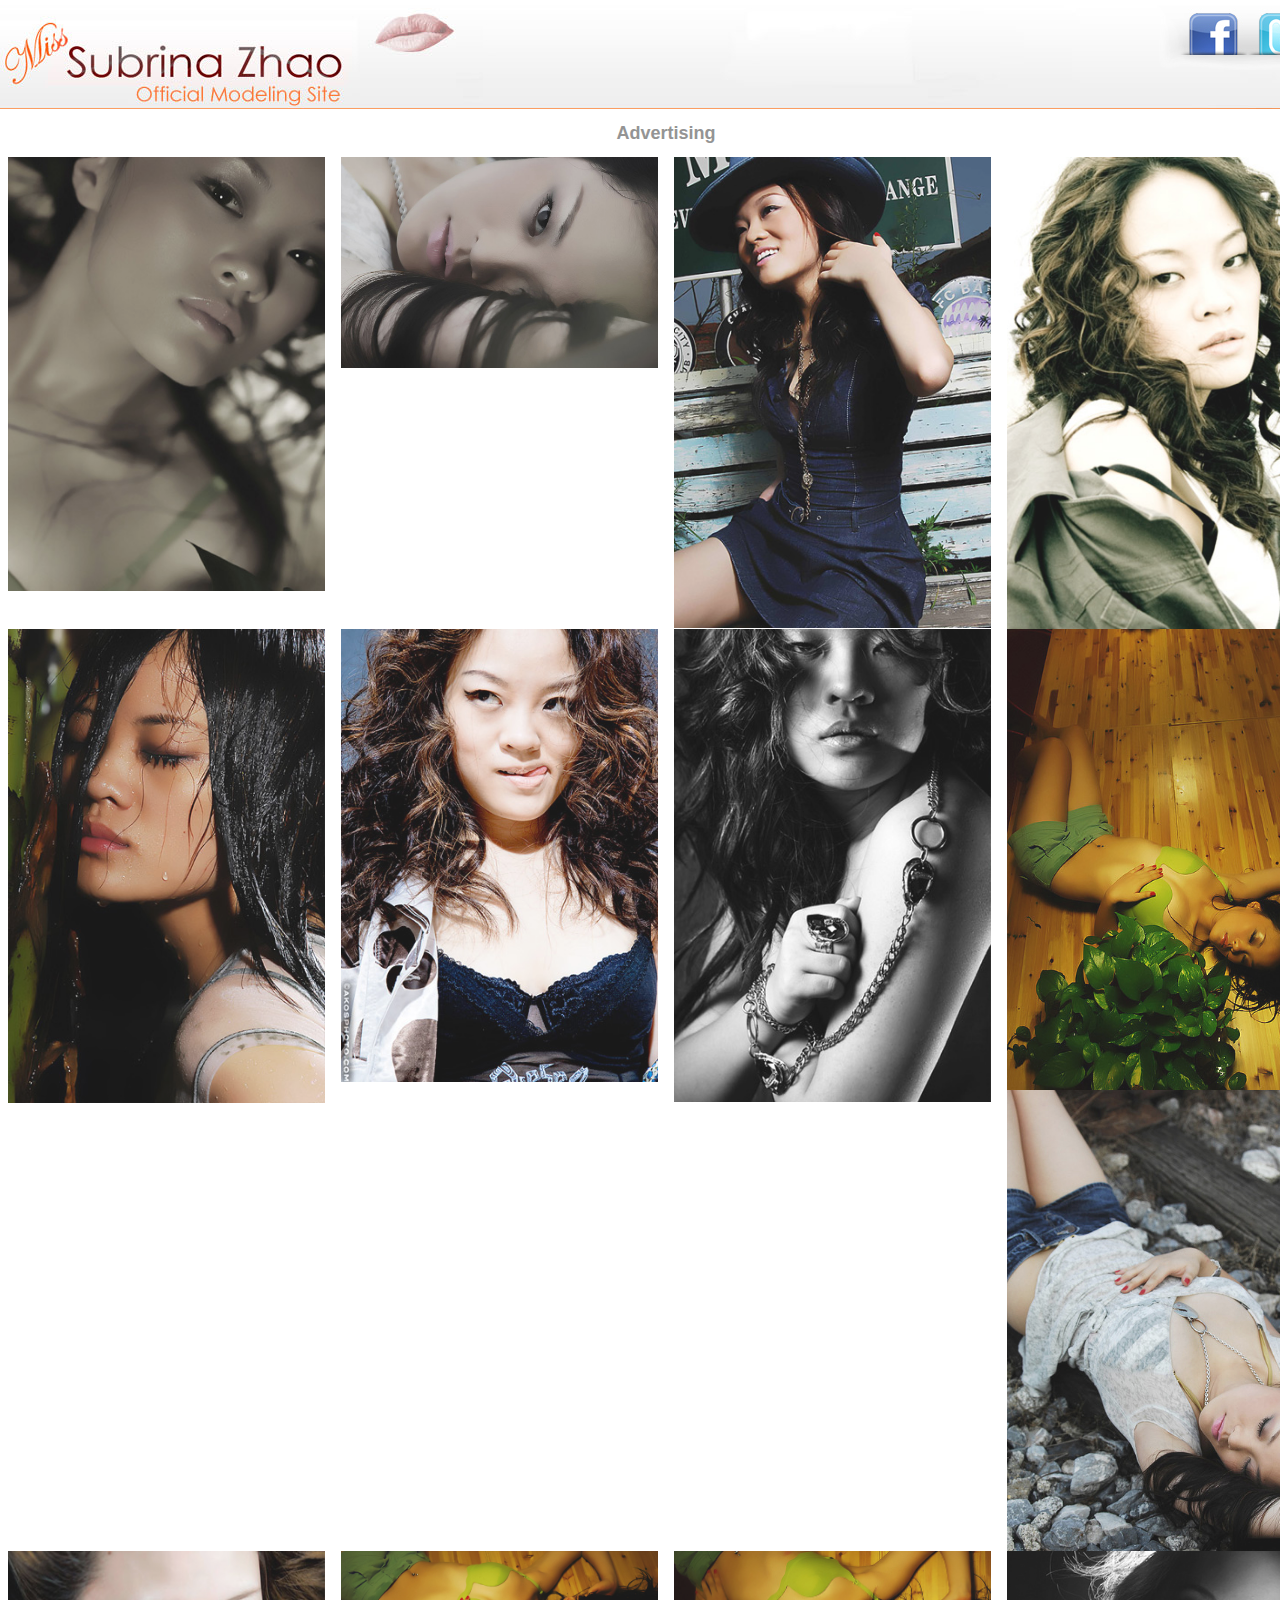
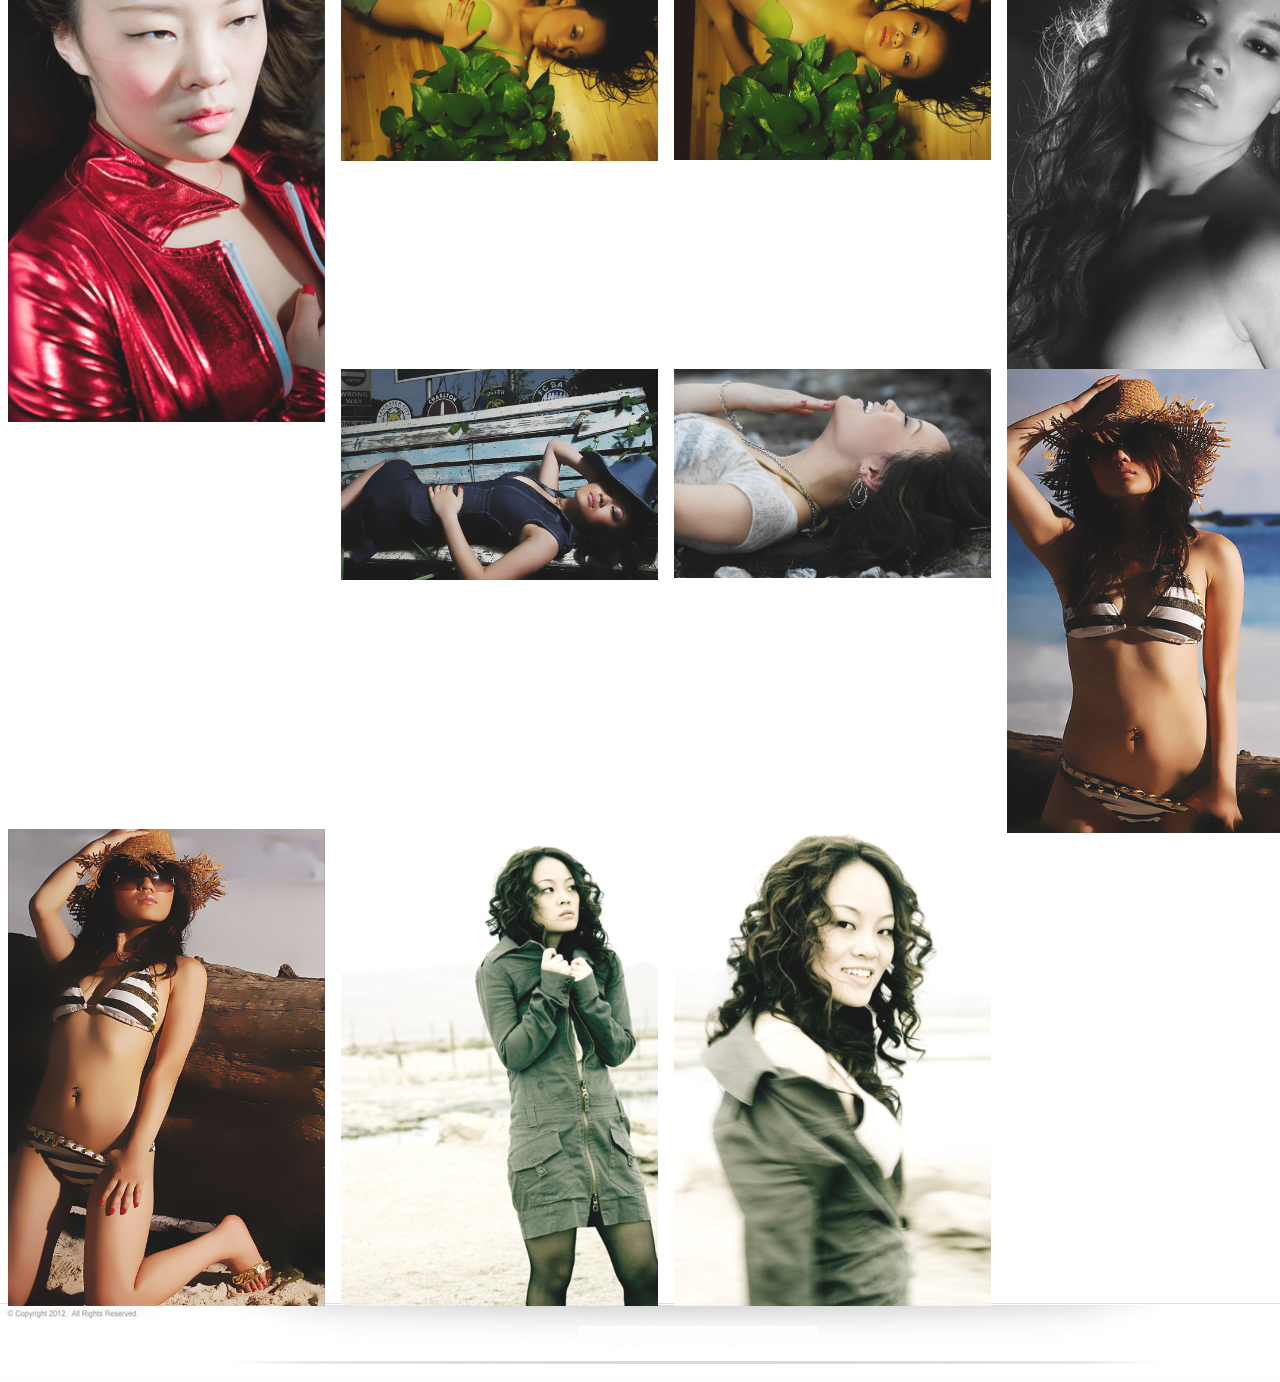
<file: gallery681a.html>
<!DOCTYPE html PUBLIC "-//W3C//DTD XHTML 1.0 Transitional//EN" "http://www.w3.org/TR/xhtml1/DTD/xhtml1-transitional.dtd">
<html xmlns="http://www.w3.org/1999/xhtml">

<!-- Mirrored from misssubrina.com/gallery.php?id=2 by HTTrack Website Copier/3.x [XR&CO'2014], Sat, 12 Jan 2019 13:09:41 GMT -->
<head>

<title>Official Subrina Zhao Home Page</title>
<meta http-equiv="Content-Type" content="text/html; charset=UTF-8" />
<meta name="description" content="" />
<meta name="keywords" content=""/>

<link rel="stylesheet" type="text/css" href="css/style.css" media="screen" />
<!-- <link rel="stylesheet" href="css/nivo-slider.css" type="text/css" media="screen" />
<link rel="stylesheet" href="css/custom-nivo-slider.css" type="text/css" media="screen" />
<link rel="stylesheet" type="text/css" href="css/colorbox.css" /> -->
<link rel="stylesheet" type="text/css" href="css/ddsmoothmenu.css"  />
<link rel="Shortcut Icon" type="image/ico" href="favicon.html" />

<!--[if lte IE 6]>
    <link rel="stylesheet" type="text/css" href="css/ie6.css" media="screen" />
<![endif]-->

<!--[if IE 7]>
    <link rel="stylesheet" type="text/css" href="css/ie7.css" media="screen" />
<![endif]-->
    
<script type="text/javascript" src="scripts/jquery-1.3.2.min.js"></script>

<!-- <script type="text/javascript" src="scripts/jquery.nivo.slider.pack.js"></script> -->
<!-- <script type="text/javascript" src="scripts/swfobject.js"></script> 
<script type="text/javascript" src="scripts/colorbox/jquery.colorbox-min.js"></script>
<script type="text/javascript" src="scripts/fadeinout.js"></script> -->
<script type="text/javascript" src="scripts/cufon-yui.js"></script>
<script type="text/javascript" src="scripts/menu/ddsmoothmenu.js"></script>
<!-- <script type="text/javascript" src="scripts/Museo_Sans_500.font.js"></script> -->
<script type="text/javascript" src="scripts/Century_Gothic_400.font.js"></script>
<script type="text/javascript" src="scripts/common.js"></script>

</head>

<body>

<div id="root" class="clearfix" align="center">

    <!-- ***** HEADER ************************************************************************************************* -->
    <!-- HEADER FILE -->    

    <!-- <script type="text/javascript" src="scripts/header.js"></script> -->

    <!-- Top Header  -->

            <table cellpadding="0" cellspacing="0" align="center" border="0" background="images/top_header.jpg" style="width:1332px; height:109px;">
            <tr>
              <td width="456" valign="top">
                     <!-- Logo Hit Area -->
                     <div id="topSocialBox" style="height:109px; width:456px;" 
                         onclick="javascript:goUrl('index-2.html');">
                 <img src="images/logo.png" width="456" height="109" />
                 </div>
                </td>

                <td width="100%" valign="top">
                    
                    <table cellpadding="0" cellspacing="0" border="0" align="right">
                        <tr>
                            <td valign="top" align="right" style="padding-top:5px">
                            <!-- Social Icons Hit Areas -->
                                <div style=""> 
                                    <div id="topSocialBox"
                                    onclick="javascript:goUrl('https://twitter.com/SubrinaZhao');" >
                                    <img src="images/twiterIcon.png" width="80" height="65" />
                                    </div>
                    
                                    <div id="topSocialBox" style="width:0px;"></div>
                                    
                                    <div id="topSocialBox"
                                    onclick="javascript:goUrl('https://www.facebook.com/misssubrinazhao');">
                                    <img src="images/facebookIcon.png" width="90" height="65" /></div>
                                </div>                            
                            </td>
                        </tr>
                        <tr>
                            <td valign="top">
                                <!-- Menu Links -->
                                <div id="menuWrapper">
                                
                                    <div id="smoothmenu1" class="ddsmoothmenu"><!-- The Menu -->
                                        <ul>
                                            <!-- Menu Item Start-->
                                            <li id="mainMenuType"><a href="gallery681a.html?id=1">Gallery</a>
                                                <!-- Dropdown menu -->
                                                <ul>
                                                    <!-- Dropdown Items -->
                                                    <li id="subMenuType"><a href="gallery681a.html?id=1">Advertising</a></li>
                                                    <li id="subMenuType"><a href="gallery0b30.html?id=2">Beauty</a></li>
                                                    <li id="subMenuType"><a href="galleryd708.html?id=3">Editorial</a></li>
                                                </ul>
                                                <!-- Dropdown end -->
                                            </li>
                                            <!-- Menu Item End -->
                                            <li id="mainMenuType"><a href="about.html">About</a>
                                            </li>
                                            <li id="mainMenuType"><a href="blog.html">Blog</a>
                                            </li>
                                            <li id="mainMenuType"><a href="accessories.html">Accessories</a></li>
                                            <!-- Menu Single Item -->
                                            <li id="mainMenuType"><a href="contact.html">Contact</a></li>
                                        </ul>
                                        <br style="clear: left" />
                                    </div>
                                    <!-- End of Menu -->    
                                        
                                </div>
                                <!-- End of MenuWrapper -->    
                    
                            </td>
                        </tr>
                        
                    </table>

                </td>
            </tr>
            </table>                
           

    

            
    <!-- ***** MAIN CONTENT ************************************************************************************************* -->
    <!-- Mid Header  -->
    <div id="header">
    
    <div id="galleryBG">
    
    
        <!DOCTYPE html>
        <html>
        <meta name="viewport" content="width=device-width, initial-scale=1">
        <style>
        body {
          font-family: Verdana, sans-serif;
          margin: 0;
        }

        * {
          box-sizing: border-box;
        }

        .row > .column {
          padding: 0 8px;
        }

        .row:after {
          content: "";
          display: table;
          clear: both;
        }

        .column {
          float: left;
          width: 25%;
        }

        /* The Modal (background) */
        .modal {
          display: none;
          position: fixed;
          z-index: 1;
          padding-top: 100px;
          left: 0;
          top: 0;
          width: 100%;
          height: 100%;
          overflow: auto;
          background-color: black;
        }

        /* Modal Content */
        .modal-content {
          position: relative;
          background-color: #fefefe;
          margin: auto;
          padding: 0;
          width: 90%;
          max-width: 1200px;
        }

        /* The Close Button */
        .close {
          color: white;
          position: absolute;
          top: 10px;
          right: 25px;
          font-size: 35px;
          font-weight: bold;
        }

        .close:hover,
        .close:focus {
          color: #999;
          text-decoration: none;
          cursor: pointer;
        }

        .mySlides {
          display: none;
        }

        .cursor {
          cursor: pointer;
        }

        /* Next & previous buttons */
        .prev,
        .next {
          cursor: pointer;
          position: absolute;
          top: 50%;
          width: auto;
          padding: 16px;
          margin-top: -50px;
          color: white;
          font-weight: bold;
          font-size: 20px;
          transition: 0.6s ease;
          border-radius: 0 3px 3px 0;
          user-select: none;
          -webkit-user-select: none;
        }

        /* Position the "next button" to the right */
        .next {
          right: 0;
          border-radius: 3px 0 0 3px;
        }

        /* On hover, add a black background color with a little bit see-through */
        .prev:hover,
        .next:hover {
          background-color: rgba(0, 0, 0, 0.8);
        }

        /* Number text (1/3 etc) */
        .numbertext {
          color: #f2f2f2;
          font-size: 12px;
          padding: 8px 12px;
          position: absolute;
          top: 0;
        }

        img {
          margin-bottom: -4px;
        }

        .caption-container {
          text-align: center;
          background-color: black;
          padding: 2px 16px;
          color: white;
        }

        .demo {
          opacity: 0.6;
        }

        .active,
        .demo:hover {
          opacity: 1;
        }

        img.hover-shadow {
          transition: 0.3s;
        }

        .hover-shadow:hover {
          box-shadow: 0 4px 8px 0 rgba(0, 0, 0, 0.2), 0 6px 20px 0 rgba(0, 0, 0, 0.19);
        }
        </style>
        <body>

        <h2 style="text-align:center">Advertising</h2>

        <div class="row">
          <div class="column">
            <img src="gallery/commercial/image1.jpg" style="width:100%" onclick="openModal();currentSlide(1)" class="hover-shadow cursor">
          </div>
          <div class="column">
            <img src="gallery/commercial/image2.jpg" style="width:100%" onclick="openModal();currentSlide(2)" class="hover-shadow cursor">
          </div>
          <div class="column">
            <img src="gallery/commercial/image3.jpg" style="width:100%" onclick="openModal();currentSlide(3)" class="hover-shadow cursor">
          </div>
          <div class="column">
            <img src="gallery/commercial/image4.jpg" style="width:100%" onclick="openModal();currentSlide(4)" class="hover-shadow cursor">
          </div>
          <div class="column">
            <img src="gallery/commercial/image5.jpg" style="width:100%" onclick="openModal();currentSlide(5)" class="hover-shadow cursor">
          </div>
          <div class="column">
            <img src="gallery/commercial/image6.jpg" style="width:100%" onclick="openModal();currentSlide(6)" class="hover-shadow cursor">
          </div>
          <div class="column">
            <img src="gallery/commercial/image7.jpg" style="width:100%" onclick="openModal();currentSlide(7)" class="hover-shadow cursor">
          </div>
          <div class="column">
            <img src="gallery/commercial/image8.jpg" style="width:100%" onclick="openModal();currentSlide(8)" class="hover-shadow cursor">
          </div>
          <div class="column">
            <img src="gallery/commercial/image9.jpg" style="width:100%" onclick="openModal();currentSlide(9)" class="hover-shadow cursor">
          </div>
          <div class="column">
            <img src="gallery/commercial/image10.jpg" style="width:100%" onclick="openModal();currentSlide(10)" class="hover-shadow cursor">
          </div>
          <div class="column">
            <img src="gallery/commercial/image11.jpg" style="width:100%" onclick="openModal();currentSlide(11)" class="hover-shadow cursor">
          </div>
          <div class="column">
            <img src="gallery/commercial/image12.jpg" style="width:100%" onclick="openModal();currentSlide(12)" class="hover-shadow cursor">
          </div>
          <div class="column">
            <img src="gallery/commercial/image13.jpg" style="width:100%" onclick="openModal();currentSlide(13)" class="hover-shadow cursor">
          </div>
          <div class="column">
            <img src="gallery/commercial/image14.jpg" style="width:100%" onclick="openModal();currentSlide(14)" class="hover-shadow cursor">
          </div>
          <div class="column">
            <img src="gallery/commercial/image15.jpg" style="width:100%" onclick="openModal();currentSlide(15)" class="hover-shadow cursor">
          </div>
          <div class="column">
            <img src="gallery/commercial/image16.jpg" style="width:100%" onclick="openModal();currentSlide(16)" class="hover-shadow cursor">
          </div>
          <div class="column">
            <img src="gallery/commercial/image17.jpg" style="width:100%" onclick="openModal();currentSlide(17)" class="hover-shadow cursor">
          </div>
          <div class="column">
            <img src="gallery/commercial/image18.jpg" style="width:100%" onclick="openModal();currentSlide(18)" class="hover-shadow cursor">
          </div>
          <div class="column">
            <img src="gallery/commercial/image19.jpg" style="width:100%" onclick="openModal();currentSlide(19)" class="hover-shadow cursor">
          </div>
        </div>

        <div id="myModal" class="modal">
          <span class="close cursor" onclick="closeModal()">&times;</span>
          <div class="modal-content">

            <div class="mySlides">
              <div class="numbertext">1 / 4</div>
              <img src="gallery/commercial/image1.jpg" style="width:100%">
            </div>

            <div class="mySlides">
              <div class="numbertext">2 / 4</div>
              <img src="gallery/commercial/image2.jpg" style="width:100%">
            </div>

            <div class="mySlides">
              <div class="numbertext">3 / 4</div>
              <img src="gallery/commercial/image3.jpg" style="width:100%">
            </div>
            
            <div class="mySlides">
              <div class="numbertext">4 / 4</div>
              <img src="gallery/commercial/image4.jpg" style="width:100%">
            </div>
            <div class="mySlides">
              <div class="numbertext">1 / 4</div>
              <img src="gallery/commercial/image5.jpg" style="width:100%">
            </div>

            <div class="mySlides">
              <div class="numbertext">2 / 4</div>
              <img src="gallery/commercial/image6.jpg" style="width:100%">
            </div>

            <div class="mySlides">
              <div class="numbertext">3 / 4</div>
              <img src="gallery/commercial/image7.jpg" style="width:100%">
            </div>
            
            <div class="mySlides">
              <div class="numbertext">4 / 4</div>
              <img src="gallery/commercial/image8.jpg" style="width:100%">
            </div>
            <div class="mySlides">
              <div class="numbertext">1 / 4</div>
              <img src="gallery/commercial/image9.jpg" style="width:100%">
            </div>

            <div class="mySlides">
              <div class="numbertext">2 / 4</div>
              <img src="gallery/commercial/image10.jpg" style="width:100%">
            </div>

            <div class="mySlides">
              <div class="numbertext">3 / 4</div>
              <img src="gallery/commercial/image11.jpg" style="width:100%">
            </div>
            
            <div class="mySlides">
              <div class="numbertext">4 / 4</div>
              <img src="gallery/commercial/image12.jpg" style="width:100%">
            </div>
            <div class="mySlides">
              <div class="numbertext">1 / 4</div>
              <img src="gallery/commercial/image13.jpg" style="width:100%">
            </div>

            <div class="mySlides">
              <div class="numbertext">2 / 4</div>
              <img src="gallery/commercial/image14.jpg" style="width:100%">
            </div>

            <div class="mySlides">
              <div class="numbertext">3 / 4</div>
              <img src="gallery/commercial/image15.jpg" style="width:100%">
            </div>
            
            <div class="mySlides">
              <div class="numbertext">4 / 4</div>
              <img src="gallery/commercial/image16.jpg" style="width:100%">
            </div>
            <div class="mySlides">
              <div class="numbertext">1 / 4</div>
              <img src="gallery/commercial/image17.jpg" style="width:100%">
            </div>

            <div class="mySlides">
              <div class="numbertext">2 / 4</div>
              <img src="gallery/commercial/image18.jpg" style="width:100%">
            </div>

            <div class="mySlides">
              <div class="numbertext">3 / 4</div>
              <img src="gallery/commercial/image19.jpg" style="width:100%">
            </div>
            
            <a class="prev" onclick="plusSlides(-1)">&#10094;</a>
            <a class="next" onclick="plusSlides(1)">&#10095;</a>

            <div class="caption-container">
              <p id="caption"></p>
            </div>


            <div class="column">
              <img class="demo cursor" src="gallery/commercial/image1.jpg" style="width:100%" onclick="currentSlide(1)" alt="">
            </div>
            <div class="column">
              <img class="demo cursor" src="gallery/commercial/image2.jpg" style="width:100%" onclick="currentSlide(2)" alt="">
            </div>
            <div class="column">
              <img class="demo cursor" src="gallery/commercial/image3.jpg" style="width:100%" onclick="currentSlide(3)" alt="">
            </div>
            <div class="column">
              <img class="demo cursor" src="gallery/commercial/image4.jpg" style="width:100%" onclick="currentSlide(4)" alt="">
            </div>
            <div class="column">
              <img class="demo cursor" src="gallery/commercial/image5.jpg" style="width:100%" onclick="currentSlide(5)" alt="">
            </div>
            <div class="column">
              <img class="demo cursor" src="gallery/commercial/image6.jpg" style="width:100%" onclick="currentSlide(6)" alt="">
            </div>
            <div class="column">
              <img class="demo cursor" src="gallery/commercial/image7.jpg" style="width:100%" onclick="currentSlide(7)" alt="">
            </div>
            <div class="column">
              <img class="demo cursor" src="gallery/commercial/image8.jpg" style="width:100%" onclick="currentSlide(8)" alt="">
            </div>
            <div class="column">
              <img class="demo cursor" src="gallery/commercial/image9.jpg" style="width:100%" onclick="currentSlide(9)" alt="">
            </div>
            <div class="column">
              <img class="demo cursor" src="gallery/commercial/image10.jpg" style="width:100%" onclick="currentSlide(10)" alt="">
            </div>
            <div class="column">
              <img class="demo cursor" src="gallery/commercial/image11.jpg" style="width:100%" onclick="currentSlide(11)" alt="">
            </div>
            <div class="column">
              <img class="demo cursor" src="gallery/commercial/image12.jpg" style="width:100%" onclick="currentSlide(12)" alt="">
            </div>
            <div class="column">
              <img class="demo cursor" src="gallery/commercial/image13.jpg" style="width:100%" onclick="currentSlide(13)" alt="">
            </div>
            <div class="column">
              <img class="demo cursor" src="gallery/commercial/image14.jpg" style="width:100%" onclick="currentSlide(14)" alt="">
            </div>
            <div class="column">
              <img class="demo cursor" src="gallery/commercial/image15.jpg" style="width:100%" onclick="currentSlide(15)" alt="">
            </div>
            <div class="column">
              <img class="demo cursor" src="gallery/commercial/image16.jpg" style="width:100%" onclick="currentSlide(16)" alt="">
            </div>
            <div class="column">
              <img class="demo cursor" src="gallery/commercial/image17.jpg" style="width:100%" onclick="currentSlide(17)" alt="">
            </div>
            <div class="column">
              <img class="demo cursor" src="gallery/commercial/image18.jpg" style="width:100%" onclick="currentSlide(18)" alt="">
            </div>
            <div class="column">
              <img class="demo cursor" src="gallery/commercial/image19.jpg" style="width:100%" onclick="currentSlide(19)" alt="">
            </div>

          </div>
        </div>

        <script>
        function openModal() {
          window.scrollTo(0, 200);
          document.getElementById('menuWrapper').style.display = 'none';
          document.getElementById('myModal').style.display = "block";
        }

        function closeModal() {
          document.getElementById('menuWrapper').style.display = '';
          document.getElementById('myModal').style.display = "none";
        }

        var slideIndex = 1;
        showSlides(slideIndex);

        function plusSlides(n) {
          showSlides(slideIndex += n);
        }

        function currentSlide(n) {
          showSlides(slideIndex = n);
        }

        function showSlides(n) {
          var i;
          var slides = document.getElementsByClassName("mySlides");
          var dots = document.getElementsByClassName("demo");
          var captionText = document.getElementById("caption");
          if (n > slides.length) {slideIndex = 1}
          if (n < 1) {slideIndex = slides.length}
          for (i = 0; i < slides.length; i++) {
              slides[i].style.display = "none";
          }
          for (i = 0; i < dots.length; i++) {
              dots[i].className = dots[i].className.replace(" active", "");
          }
          slides[slideIndex-1].style.display = "block";
          dots[slideIndex-1].className += " active";
          captionText.innerHTML = dots[slideIndex-1].alt;
        }
        </script>
            
        </body>
        </html>

    </div>
    </div>
    
</div>
<!--/root -->

<!-- ***** FOOTER ************************************************************************************************* -->
<!-- HEADER FILE -->    

<div id="copywrite" style=" font-size:10px; background:url('images/copy_footer.jpg') no-repeat top center; height:80px; width: 1332px;
margin-top: 0px">

</div>


</body>

<!-- Mirrored from misssubrina.com/gallery.php?id=2 by HTTrack Website Copier/3.x [XR&CO'2014], Sat, 12 Jan 2019 13:09:41 GMT -->
</html>
</file>
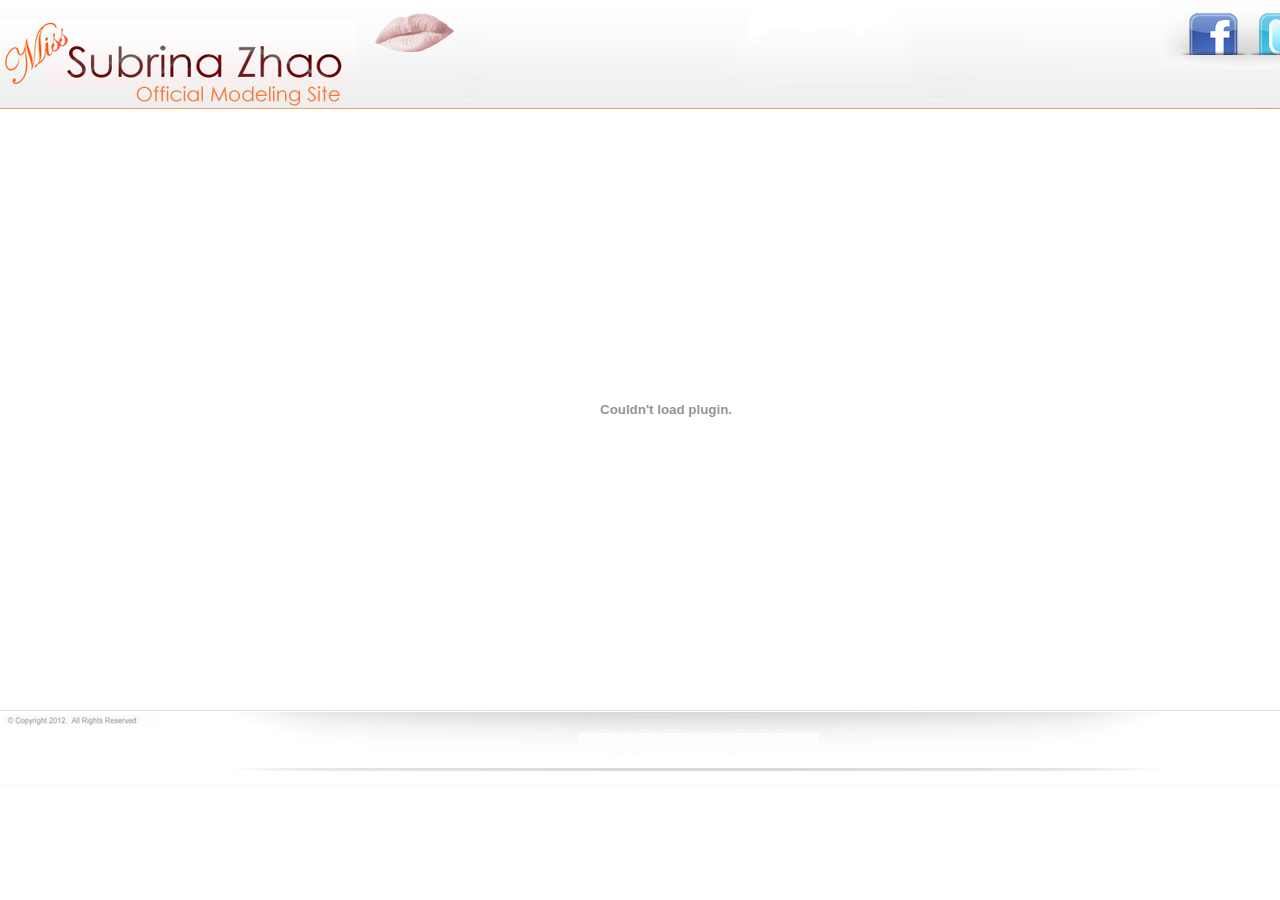
<file: galleryd708 - flashstyle.html>
<!DOCTYPE html PUBLIC "-//W3C//DTD XHTML 1.0 Transitional//EN" "http://www.w3.org/TR/xhtml1/DTD/xhtml1-transitional.dtd">
<html xmlns="http://www.w3.org/1999/xhtml">

<!-- Mirrored from misssubrina.com/gallery.php?id=3 by HTTrack Website Copier/3.x [XR&CO'2014], Sat, 12 Jan 2019 13:09:41 GMT -->
<head>

<title>Official Subrina Zhao Home Page</title>
<meta http-equiv="Content-Type" content="text/html; charset=UTF-8" />
<meta name="description" content="" />
<meta name="keywords" content=""/>

<link rel="stylesheet" type="text/css" href="css/style.css" media="screen" />
<!-- <link rel="stylesheet" href="css/nivo-slider.css" type="text/css" media="screen" />
<link rel="stylesheet" href="css/custom-nivo-slider.css" type="text/css" media="screen" />
<link rel="stylesheet" type="text/css" href="css/colorbox.css" /> -->
<link rel="stylesheet" type="text/css" href="css/ddsmoothmenu.css"  />
<link rel="Shortcut Icon" type="image/ico" href="favicon.html" />

<!--[if lte IE 6]>
	<link rel="stylesheet" type="text/css" href="css/ie6.css" media="screen" />
<![endif]-->

<!--[if IE 7]>
	<link rel="stylesheet" type="text/css" href="css/ie7.css" media="screen" />
<![endif]-->
	
<script type="text/javascript" src="scripts/jquery-1.3.2.min.js"></script>

<!-- <script type="text/javascript" src="scripts/jquery.nivo.slider.pack.js"></script> -->
<!-- <script type="text/javascript" src="scripts/swfobject.js"></script> 
<script type="text/javascript" src="scripts/colorbox/jquery.colorbox-min.js"></script>
<script type="text/javascript" src="scripts/fadeinout.js"></script> -->
<script type="text/javascript" src="scripts/cufon-yui.js"></script>
<script type="text/javascript" src="scripts/menu/ddsmoothmenu.js"></script>
<!-- <script type="text/javascript" src="scripts/Museo_Sans_500.font.js"></script> -->
<script type="text/javascript" src="scripts/Century_Gothic_400.font.js"></script>
<script type="text/javascript" src="scripts/common.js"></script>

</head>

<body>

<div id="root" class="clearfix" align="center">

	<!-- ***** HEADER ************************************************************************************************* -->
	<!-- HEADER FILE -->    

	<!-- <script type="text/javascript" src="scripts/header.js"></script> -->

    <!-- Top Header  -->

        	<table cellpadding="0" cellspacing="0" align="center" border="0" background="images/top_header.jpg" style="width:1332px; height:109px;">
            <tr>
           	  <td width="456" valign="top">
                     <!-- Logo Hit Area -->
                     <div id="topSocialBox" style="height:109px; width:456px;" 
               			 onclick="javascript:goUrl('index-2.html');">
				 <img src="images/logo.png" width="456" height="109" />
				 </div>
				</td>

                <td width="100%" valign="top">
                    
                    <table cellpadding="0" cellspacing="0" border="0" align="right">
                    	<tr>
							<td valign="top" align="right" style="padding-top:5px">
                    		<!-- Social Icons Hit Areas -->
             					<div style=""> 
                                    <div id="topSocialBox"
                                    onclick="javascript:goUrl('https://twitter.com/SubrinaZhao');" >
                                    <img src="images/twiterIcon.png" width="80" height="65" />
                                    </div>
                    
                                    <div id="topSocialBox" style="width:0px;"></div>
                                    
                                    <div id="topSocialBox"
                                    onclick="javascript:goUrl('https://www.facebook.com/misssubrinazhao');">
                                    <img src="images/facebookIcon.png" width="90" height="65" /></div>
								</div>                            
                    		</td>
                        </tr>
                    	<tr>
							<td valign="top">
								<!-- Menu Links -->
                                <div id="menuWrapper">
                                
                                    <div id="smoothmenu1" class="ddsmoothmenu"><!-- The Menu -->
                                        <ul>
                                            <!-- Menu Item Start-->
                                            <li id="mainMenuType"><a href="gallery681a.html?id=1">Gallery</a>
                                                <!-- Dropdown menu -->
                                                <ul>
                                                    <!-- Dropdown Items -->
                                                    <li id="subMenuType"><a href="gallery681a.html?id=1">Advertising</a></li>
                                                    <li id="subMenuType"><a href="gallery0b30.html?id=2">Beauty</a></li>
                                                    <li id="subMenuType"><a href="galleryd708.html?id=3">Editorial</a></li>
                                                </ul>
                                                <!-- Dropdown end -->
                                            </li>
                                            <!-- Menu Item End -->
                                            <li id="mainMenuType"><a href="about.html">About</a>
                                            </li>
                                            <li id="mainMenuType"><a href="blog.html">Blog</a>
                                            </li>
                                            <li id="mainMenuType"><a href="accessories.html">Accessories</a></li>
                                            <!-- Menu Single Item -->
                                            <li id="mainMenuType"><a href="contact.html">Contact</a></li>
                                        </ul>
                                        <br style="clear: left" />
                                    </div>
                                    <!-- End of Menu -->    
                                        
                                </div>
                                <!-- End of MenuWrapper -->    
                    
                    		</td>
                        </tr>
                        
                    </table>

                </td>
         	</tr>
        	</table>                
           

    

            
    <!-- ***** MAIN CONTENT ************************************************************************************************* -->
    <!-- Mid Header  -->
    <div id="header">
    
    <div id="galleryBG">
    
    
    				 <div id="gallery"> <!-- LOAD FLASH GALLERY -->
					
                    <script type="text/javascript">
                    
                    document.write
					(
					
					'<object classid="clsid:d27cdb6e-ae6d-11cf-96b8-444553540000" codebase="http://fpdownload.macromedia.com/pub/shockwave/cabs/flash/swflash.cab#version=8,0,0,0" width="100%" height="100%" id="gallery1" align="middle">' +
					'<param name=FlashVars value="xml=gallery'+3+'.xml" />' +
					'<param name="menu" value="false" />' +
					'<param name="allowScriptAccess" value="sameDomain" />' +
					'<param name="movie" value="subrina_gallery.swf" /><param name="quality" value="high" /><param name="wmode" value="transparent" /><param name="bgcolor" value="#ffffff" /><embed src="subrina_gallery.swf" quality="high" FlashVars="xml=gallery'+3+'.xml" wmode="transparent" menu="false" bgcolor="#ffffff" width="100%" height="100%" name="gallery1" align="middle" allowScriptAccess="sameDomain" type="application/x-shockwave-flash" pluginspage="http://www.macromedia.com/go/getflashplayer" />' +
					'</object>'
					
					
					);
                    
                    </script>
					<!-- ******* END OF FLASH GALLERY ******************** -->                    
                    </div>

    </div>
    </div>
    
</div>
<!--/root -->

<!-- ***** FOOTER ************************************************************************************************* -->
<!-- HEADER FILE -->    

<div id="copywrite" style="	font-size:10px; background:url('images/copy_footer.jpg') no-repeat top center; height:80px; width: 1332px;
margin-top: 0px">

</div>


</body>

<!-- Mirrored from misssubrina.com/gallery.php?id=3 by HTTrack Website Copier/3.x [XR&CO'2014], Sat, 12 Jan 2019 13:09:42 GMT -->
</html>
</file>
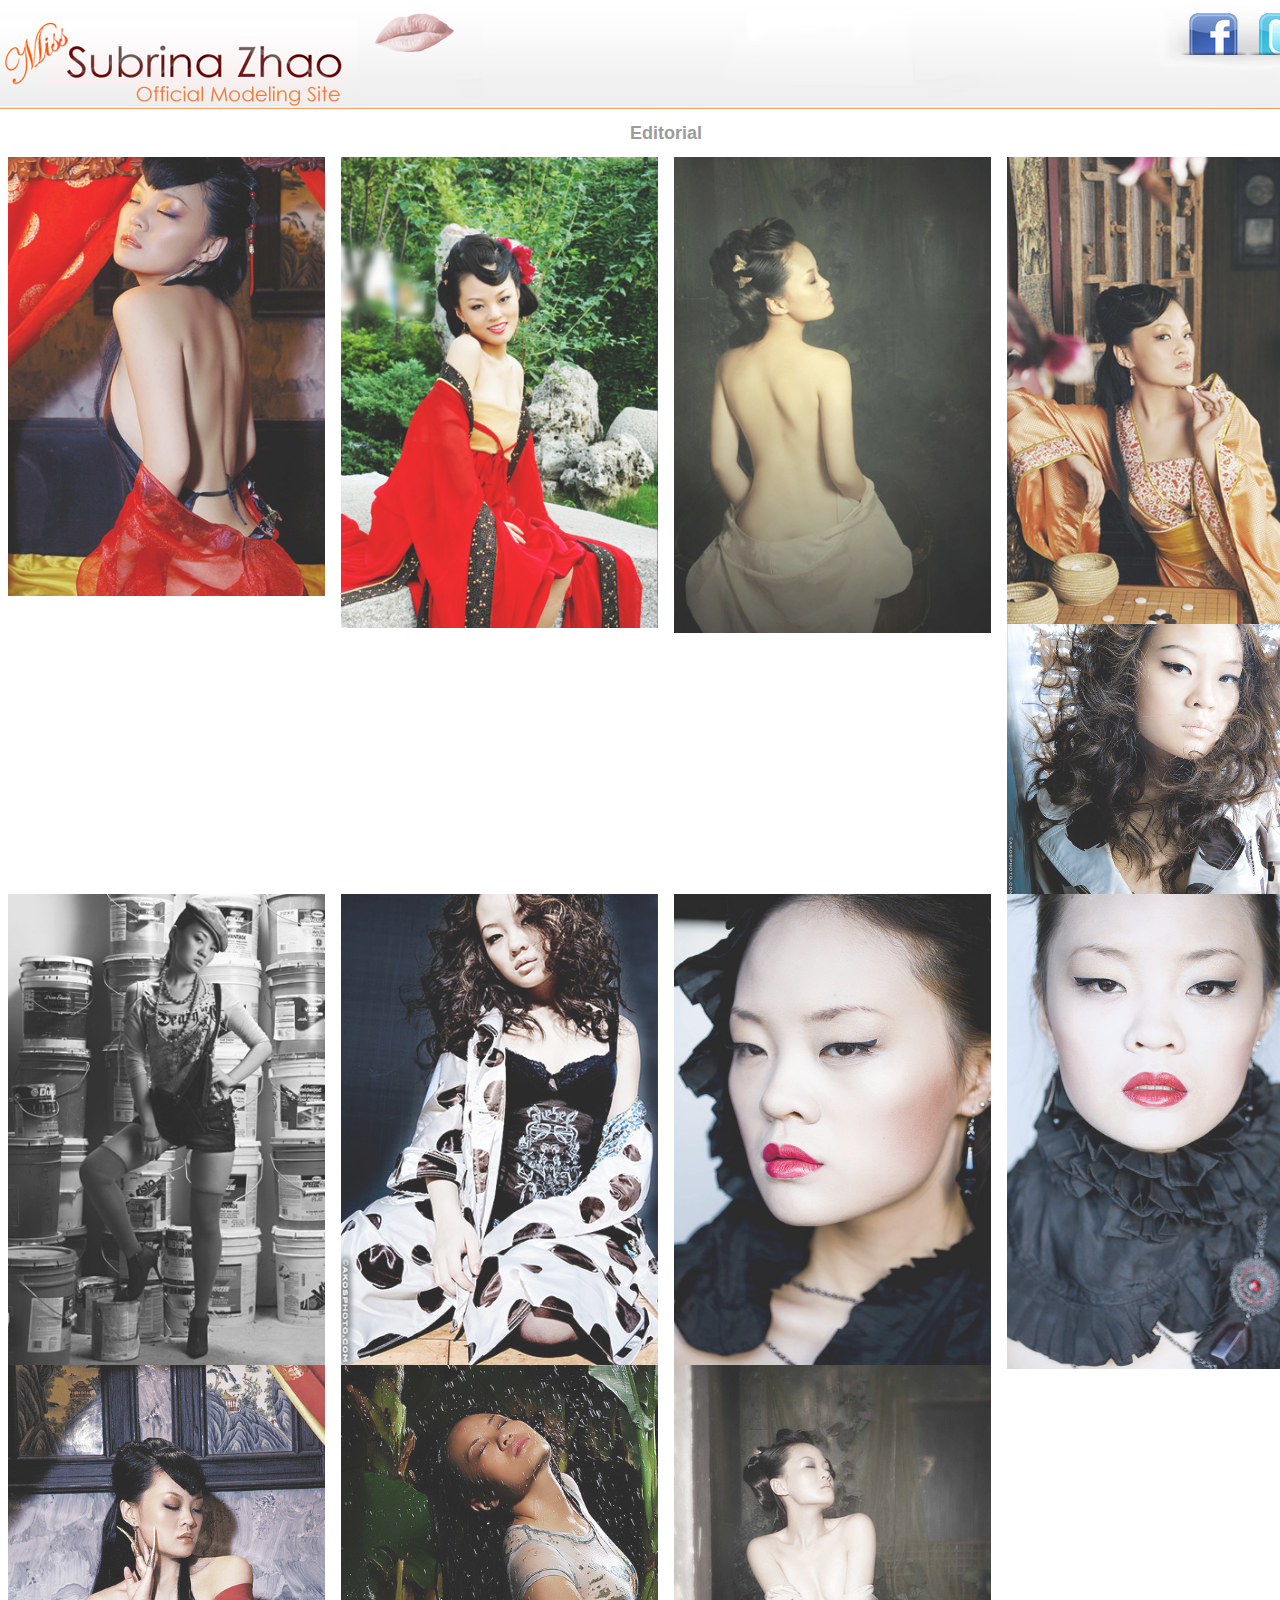
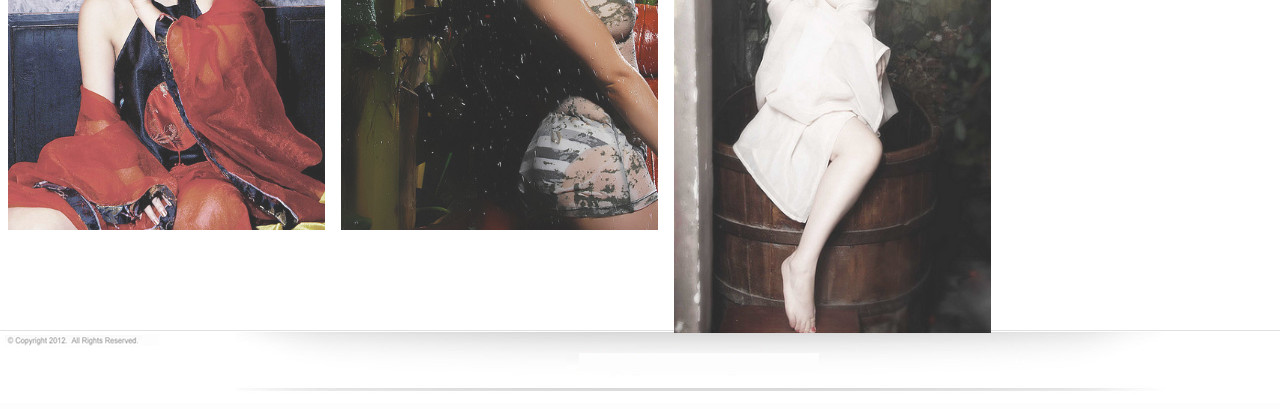
<file: galleryd708.html>
<!DOCTYPE html PUBLIC "-//W3C//DTD XHTML 1.0 Transitional//EN" "http://www.w3.org/TR/xhtml1/DTD/xhtml1-transitional.dtd">
<html xmlns="http://www.w3.org/1999/xhtml">

<!-- Mirrored from misssubrina.com/gallery.php?id=3 by HTTrack Website Copier/3.x [XR&CO'2014], Sat, 12 Jan 2019 13:09:41 GMT -->
<head>

<title>Official Subrina Zhao Home Page</title>
<meta http-equiv="Content-Type" content="text/html; charset=UTF-8" />
<meta name="description" content="" />
<meta name="keywords" content=""/>

<link rel="stylesheet" type="text/css" href="css/style.css" media="screen" />
<!-- <link rel="stylesheet" href="css/nivo-slider.css" type="text/css" media="screen" />
<link rel="stylesheet" href="css/custom-nivo-slider.css" type="text/css" media="screen" />
<link rel="stylesheet" type="text/css" href="css/colorbox.css" /> -->
<link rel="stylesheet" type="text/css" href="css/ddsmoothmenu.css"  />
<link rel="Shortcut Icon" type="image/ico" href="favicon.html" />

<!--[if lte IE 6]>
	<link rel="stylesheet" type="text/css" href="css/ie6.css" media="screen" />
<![endif]-->

<!--[if IE 7]>
	<link rel="stylesheet" type="text/css" href="css/ie7.css" media="screen" />
<![endif]-->
	
<script type="text/javascript" src="scripts/jquery-1.3.2.min.js"></script>

<!-- <script type="text/javascript" src="scripts/jquery.nivo.slider.pack.js"></script> -->
<!-- <script type="text/javascript" src="scripts/swfobject.js"></script> 
<script type="text/javascript" src="scripts/colorbox/jquery.colorbox-min.js"></script>
<script type="text/javascript" src="scripts/fadeinout.js"></script> -->
<script type="text/javascript" src="scripts/cufon-yui.js"></script>
<script type="text/javascript" src="scripts/menu/ddsmoothmenu.js"></script>
<!-- <script type="text/javascript" src="scripts/Museo_Sans_500.font.js"></script> -->
<script type="text/javascript" src="scripts/Century_Gothic_400.font.js"></script>
<script type="text/javascript" src="scripts/common.js"></script>

</head>

<body>

<div id="root" class="clearfix" align="center">

	<!-- ***** HEADER ************************************************************************************************* -->
	<!-- HEADER FILE -->    

	<!-- <script type="text/javascript" src="scripts/header.js"></script> -->

    <!-- Top Header  -->

        	<table cellpadding="0" cellspacing="0" align="center" border="0" background="images/top_header.jpg" style="width:1332px; height:109px;">
            <tr>
           	  <td width="456" valign="top">
                     <!-- Logo Hit Area -->
                     <div id="topSocialBox" style="height:109px; width:456px;" 
               			 onclick="javascript:goUrl('index-2.html');">
				 <img src="images/logo.png" width="456" height="109" />
				 </div>
				</td>

                <td width="100%" valign="top">
                    
                    <table cellpadding="0" cellspacing="0" border="0" align="right">
                    	<tr>
							<td valign="top" align="right" style="padding-top:5px">
                    		<!-- Social Icons Hit Areas -->
             					<div style=""> 
                                    <div id="topSocialBox"
                                    onclick="javascript:goUrl('https://twitter.com/SubrinaZhao');" >
                                    <img src="images/twiterIcon.png" width="80" height="65" />
                                    </div>
                    
                                    <div id="topSocialBox" style="width:0px;"></div>
                                    
                                    <div id="topSocialBox"
                                    onclick="javascript:goUrl('https://www.facebook.com/misssubrinazhao');">
                                    <img src="images/facebookIcon.png" width="90" height="65" /></div>
								</div>                            
                    		</td>
                        </tr>
                    	<tr>
							<td valign="top">
								<!-- Menu Links -->
                                <div id="menuWrapper">
                                
                                    <div id="smoothmenu1" class="ddsmoothmenu"><!-- The Menu -->
                                        <ul>
                                            <!-- Menu Item Start-->
                                            <li id="mainMenuType"><a href="gallery681a.html?id=1">Gallery</a>
                                                <!-- Dropdown menu -->
                                                <ul>
                                                    <!-- Dropdown Items -->
                                                    <li id="subMenuType"><a href="gallery681a.html?id=1">Advertising</a></li>
                                                    <li id="subMenuType"><a href="gallery0b30.html?id=2">Beauty</a></li>
                                                    <li id="subMenuType"><a href="galleryd708.html?id=3">Editorial</a></li>
                                                </ul>
                                                <!-- Dropdown end -->
                                            </li>
                                            <!-- Menu Item End -->
                                            <li id="mainMenuType"><a href="about.html">About</a>
                                            </li>
                                            <li id="mainMenuType"><a href="blog.html">Blog</a>
                                            </li>
                                            <li id="mainMenuType"><a href="accessories.html">Accessories</a></li>
                                            <!-- Menu Single Item -->
                                            <li id="mainMenuType"><a href="contact.html">Contact</a></li>
                                        </ul>
                                        <br style="clear: left" />
                                    </div>
                                    <!-- End of Menu -->    
                                        
                                </div>
                                <!-- End of MenuWrapper -->    
                    
                    		</td>
                        </tr>
                        
                    </table>

                </td>
         	</tr>
        	</table>                
           

    

            
    <!-- ***** MAIN CONTENT ************************************************************************************************* -->
    <!-- Mid Header  -->
    <div id="header">
    
    <div id="galleryBG">
    
        <!DOCTYPE html>
        <html>
        <meta name="viewport" content="width=device-width, initial-scale=1">
        <style>
        body {
          font-family: Verdana, sans-serif;
          margin: 0;
        }

        * {
          box-sizing: border-box;
        }

        .row > .column {
          padding: 0 8px;
        }

        .row:after {
          content: "";
          display: table;
          clear: both;
        }

        .column {
          float: left;
          width: 25%;
        }

        /* The Modal (background) */
        .modal {
          display: none;
          position: fixed;
          z-index: 1;
          padding-top: 100px;
          left: 0;
          top: 0;
          width: 100%;
          height: 100%;
          overflow: auto;
          background-color: black;
        }

        /* Modal Content */
        .modal-content {
          position: relative;
          background-color: #fefefe;
          margin: auto;
          padding: 0;
          width: 90%;
          max-width: 1200px;
        }

        /* The Close Button */
        .close {
          color: white;
          position: absolute;
          top: 10px;
          right: 25px;
          font-size: 35px;
          font-weight: bold;
        }

        .close:hover,
        .close:focus {
          color: #999;
          text-decoration: none;
          cursor: pointer;
        }

        .mySlides {
          display: none;
        }

        .cursor {
          cursor: pointer;
        }

        /* Next & previous buttons */
        .prev,
        .next {
          cursor: pointer;
          position: absolute;
          top: 50%;
          width: auto;
          padding: 16px;
          margin-top: -50px;
          color: white;
          font-weight: bold;
          font-size: 20px;
          transition: 0.6s ease;
          border-radius: 0 3px 3px 0;
          user-select: none;
          -webkit-user-select: none;
        }

        /* Position the "next button" to the right */
        .next {
          right: 0;
          border-radius: 3px 0 0 3px;
        }

        /* On hover, add a black background color with a little bit see-through */
        .prev:hover,
        .next:hover {
          background-color: rgba(0, 0, 0, 0.8);
        }

        /* Number text (1/3 etc) */
        .numbertext {
          color: #f2f2f2;
          font-size: 12px;
          padding: 8px 12px;
          position: absolute;
          top: 0;
        }

        img {
          margin-bottom: -4px;
        }

        .caption-container {
          text-align: center;
          background-color: black;
          padding: 2px 16px;
          color: white;
        }

        .demo {
          opacity: 0.6;
        }

        .active,
        .demo:hover {
          opacity: 1;
        }

        img.hover-shadow {
          transition: 0.3s;
        }

        .hover-shadow:hover {
          box-shadow: 0 4px 8px 0 rgba(0, 0, 0, 0.2), 0 6px 20px 0 rgba(0, 0, 0, 0.19);
        }
        </style>
        <body>

        <h2 style="text-align:center">Editorial</h2>

        <div class="row">
          <div class="column">
            <img src="gallery/editorial/image1.jpg" style="width:100%" onclick="openModal();currentSlide(1)" class="hover-shadow cursor">
          </div>
          <div class="column">
            <img src="gallery/editorial/image2.jpg" style="width:100%" onclick="openModal();currentSlide(2)" class="hover-shadow cursor">
          </div>
          <div class="column">
            <img src="gallery/editorial/image3.jpg" style="width:100%" onclick="openModal();currentSlide(3)" class="hover-shadow cursor">
          </div>
          <div class="column">
            <img src="gallery/editorial/image4.jpg" style="width:100%" onclick="openModal();currentSlide(4)" class="hover-shadow cursor">
          </div>
          <div class="column">
            <img src="gallery/editorial/image5.jpg" style="width:100%" onclick="openModal();currentSlide(5)" class="hover-shadow cursor">
          </div>
          <div class="column">
            <img src="gallery/editorial/image6.jpg" style="width:100%" onclick="openModal();currentSlide(6)" class="hover-shadow cursor">
          </div>
          <div class="column">
            <img src="gallery/editorial/image7.jpg" style="width:100%" onclick="openModal();currentSlide(7)" class="hover-shadow cursor">
          </div>
          <div class="column">
            <img src="gallery/editorial/image8.jpg" style="width:100%" onclick="openModal();currentSlide(8)" class="hover-shadow cursor">
          </div>
          <div class="column">
            <img src="gallery/editorial/image9.jpg" style="width:100%" onclick="openModal();currentSlide(9)" class="hover-shadow cursor">
          </div>
          <div class="column">
            <img src="gallery/editorial/image10.jpg" style="width:100%" onclick="openModal();currentSlide(10)" class="hover-shadow cursor">
          </div>
          <div class="column">
            <img src="gallery/editorial/image11.jpg" style="width:100%" onclick="openModal();currentSlide(11)" class="hover-shadow cursor">
          </div>
          <div class="column">
            <img src="gallery/editorial/image12.jpg" style="width:100%" onclick="openModal();currentSlide(12)" class="hover-shadow cursor">
          </div>
        </div>

        <div id="myModal" class="modal">
          <span class="close cursor" onclick="closeModal()">&times;</span>
          <div class="modal-content">

            <div class="mySlides">
              <div class="numbertext">1 / 4</div>
              <img src="gallery/editorial/image1.jpg" style="width:100%">
            </div>

            <div class="mySlides">
              <div class="numbertext">2 / 4</div>
              <img src="gallery/editorial/image2.jpg" style="width:100%">
            </div>

            <div class="mySlides">
              <div class="numbertext">3 / 4</div>
              <img src="gallery/editorial/image3.jpg" style="width:100%">
            </div>
            
            <div class="mySlides">
              <div class="numbertext">4 / 4</div>
              <img src="gallery/editorial/image4.jpg" style="width:100%">
            </div>
            <div class="mySlides">
              <div class="numbertext">1 / 4</div>
              <img src="gallery/editorial/image5.jpg" style="width:100%">
            </div>

            <div class="mySlides">
              <div class="numbertext">2 / 4</div>
              <img src="gallery/editorial/image6.jpg" style="width:100%">
            </div>

            <div class="mySlides">
              <div class="numbertext">3 / 4</div>
              <img src="gallery/editorial/image7.jpg" style="width:100%">
            </div>
            
            <div class="mySlides">
              <div class="numbertext">4 / 4</div>
              <img src="gallery/editorial/image8.jpg" style="width:100%">
            </div>
            <div class="mySlides">
              <div class="numbertext">1 / 4</div>
              <img src="gallery/editorial/image9.jpg" style="width:100%">
            </div>

            <div class="mySlides">
              <div class="numbertext">2 / 4</div>
              <img src="gallery/editorial/image10.jpg" style="width:100%">
            </div>

            <div class="mySlides">
              <div class="numbertext">3 / 4</div>
              <img src="gallery/editorial/image11.jpg" style="width:100%">
            </div>
            
            <div class="mySlides">
              <div class="numbertext">4 / 4</div>
              <img src="gallery/editorial/image12.jpg" style="width:100%">
            </div>
            
            <a class="prev" onclick="plusSlides(-1)">&#10094;</a>
            <a class="next" onclick="plusSlides(1)">&#10095;</a>

            <div class="caption-container">
              <p id="caption"></p>
            </div>


            <div class="column">
              <img class="demo cursor" src="gallery/editorial/image1.jpg" style="width:100%" onclick="currentSlide(1)" alt="">
            </div>
            <div class="column">
              <img class="demo cursor" src="gallery/editorial/image2.jpg" style="width:100%" onclick="currentSlide(2)" alt="">
            </div>
            <div class="column">
              <img class="demo cursor" src="gallery/editorial/image3.jpg" style="width:100%" onclick="currentSlide(3)" alt="">
            </div>
            <div class="column">
              <img class="demo cursor" src="gallery/editorial/image4.jpg" style="width:100%" onclick="currentSlide(4)" alt="">
            </div>
            <div class="column">
              <img class="demo cursor" src="gallery/editorial/image5.jpg" style="width:100%" onclick="currentSlide(5)" alt="">
            </div>
            <div class="column">
              <img class="demo cursor" src="gallery/editorial/image6.jpg" style="width:100%" onclick="currentSlide(6)" alt="">
            </div>
            <div class="column">
              <img class="demo cursor" src="gallery/editorial/image7.jpg" style="width:100%" onclick="currentSlide(7)" alt="">
            </div>
            <div class="column">
              <img class="demo cursor" src="gallery/editorial/image8.jpg" style="width:100%" onclick="currentSlide(8)" alt="">
            </div>
            <div class="column">
              <img class="demo cursor" src="gallery/editorial/image9.jpg" style="width:100%" onclick="currentSlide(9)" alt="">
            </div>
            <div class="column">
              <img class="demo cursor" src="gallery/editorial/image10.jpg" style="width:100%" onclick="currentSlide(10)" alt="">
            </div>
            <div class="column">
              <img class="demo cursor" src="gallery/editorial/image11.jpg" style="width:100%" onclick="currentSlide(11)" alt="">
            </div>
            <div class="column">
              <img class="demo cursor" src="gallery/editorial/image12.jpg" style="width:100%" onclick="currentSlide(12)" alt="">
            </div>

          </div>
        </div>

        <script>
        function openModal() {
          window.scrollTo(0, 200);
          document.getElementById('menuWrapper').style.display = 'none';
          document.getElementById('myModal').style.display = "block";
        }

        function closeModal() {
          document.getElementById('menuWrapper').style.display = '';
          document.getElementById('myModal').style.display = "none";
        }

        var slideIndex = 1;
        showSlides(slideIndex);

        function plusSlides(n) {
          showSlides(slideIndex += n);
        }

        function currentSlide(n) {
          showSlides(slideIndex = n);
        }

        function showSlides(n) {
          var i;
          var slides = document.getElementsByClassName("mySlides");
          var dots = document.getElementsByClassName("demo");
          var captionText = document.getElementById("caption");
          if (n > slides.length) {slideIndex = 1}
          if (n < 1) {slideIndex = slides.length}
          for (i = 0; i < slides.length; i++) {
              slides[i].style.display = "none";
          }
          for (i = 0; i < dots.length; i++) {
              dots[i].className = dots[i].className.replace(" active", "");
          }
          slides[slideIndex-1].style.display = "block";
          dots[slideIndex-1].className += " active";
          captionText.innerHTML = dots[slideIndex-1].alt;
        }
        </script>
            
        </body>
        </html>

    </div>
    </div>
    
</div>
<!--/root -->

<!-- ***** FOOTER ************************************************************************************************* -->
<!-- HEADER FILE -->    

<div id="copywrite" style="	font-size:10px; background:url('images/copy_footer.jpg') no-repeat top center; height:80px; width: 1332px;
margin-top: 0px">

</div>


</body>

<!-- Mirrored from misssubrina.com/gallery.php?id=3 by HTTrack Website Copier/3.x [XR&CO'2014], Sat, 12 Jan 2019 13:09:42 GMT -->
</html>
</file>
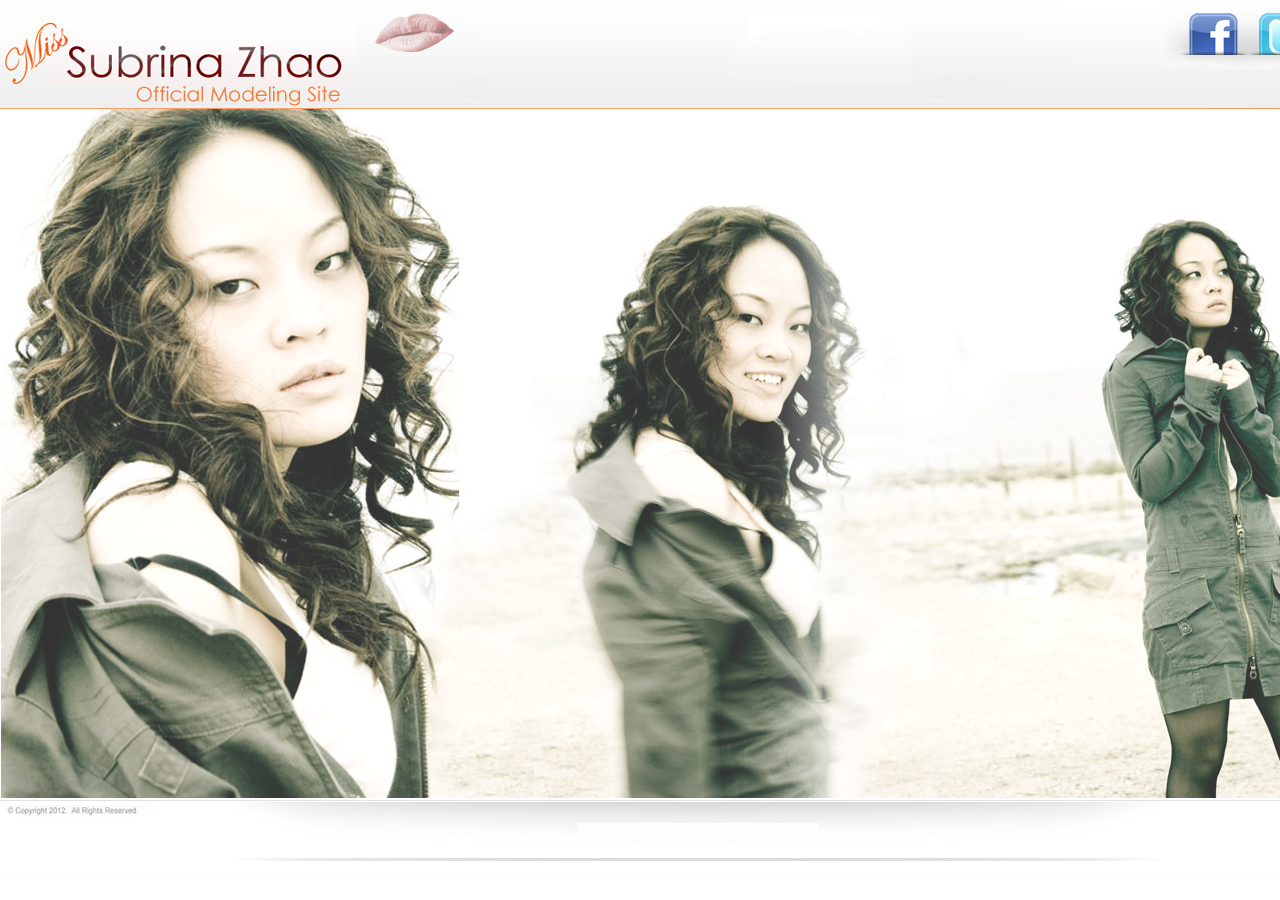
<file: index-2.html>
<!DOCTYPE html PUBLIC "-//W3C//DTD XHTML 1.0 Transitional//EN" "http://www.w3.org/TR/xhtml1/DTD/xhtml1-transitional.dtd">
<html xmlns="http://www.w3.org/1999/xhtml">

<!-- Mirrored from misssubrina.com/index.php by HTTrack Website Copier/3.x [XR&CO'2014], Sat, 12 Jan 2019 13:09:41 GMT -->
<head>
<title>Official Subrina Zhao Home Page</title>
<meta http-equiv="Content-Type" content="text/html; charset=iso-8859-1" />
<meta name="description" content="" />
<meta name="keywords" content=""/>

<link rel="stylesheet" type="text/css" href="css/style.css" media="screen" />
<!-- <link rel="stylesheet" href="css/nivo-slider.css" type="text/css" media="screen" />
<link rel="stylesheet" href="css/custom-nivo-slider.css" type="text/css" media="screen" />
<link rel="stylesheet" type="text/css" href="css/colorbox.css" /> -->
<link rel="stylesheet" type="text/css" href="css/ddsmoothmenu.css"  />
<link rel="Shortcut Icon" type="image/ico" href="favicon.html" />

<!--[if lte IE 6]>
	<link rel="stylesheet" type="text/css" href="css/ie6.css" media="screen" />
<![endif]-->

<!--[if IE 7]>
	<link rel="stylesheet" type="text/css" href="css/ie7.css" media="screen" />
<![endif]-->
	
<script type="text/javascript" src="scripts/jquery-1.3.2.min.js"></script>

<!-- <script type="text/javascript" src="scripts/jquery.nivo.slider.pack.js"></script> -->
<!-- <script type="text/javascript" src="scripts/swfobject.js"></script>
<script type="text/javascript" src="scripts/colorbox/jquery.colorbox-min.js"></script>
<script type="text/javascript" src="scripts/fadeinout.js"></script> -->
<script type="text/javascript" src="scripts/cufon-yui.js"></script>
<script type="text/javascript" src="scripts/menu/ddsmoothmenu.js"></script>
<!-- <script type="text/javascript" src="scripts/Museo_Sans_500.font.js"></script> -->
<script type="text/javascript" src="scripts/Century_Gothic_400.font.js"></script>
<script type="text/javascript" src="scripts/common.js"></script>


<SCRIPT LANGUAGE="JavaScript">
	<!-- Preload a few images for later

	Img2= new Image(187,515);
	Img2.src = "images/leftSideBodyFade.jpg";
	
	Img3= new Image(136,511);
	Img3.src = "images/rightSideBodyFade.jpg";
	
	Img4= new Image(357,490);
	Img4.src = "images/aboutPic.jpg";
	
	Img5= new Image(423,353);
	Img5.src = "images/accessoriesPic.jpg";
	
	// End Preload -->
</SCRIPT>
</head>
<body>


<!-- ***** HEADER ************************************************************************************************* -->
	<!-- HEADER FILE -->    

	<!-- <script type="text/javascript" src="scripts/header.js"></script> -->

    <!-- Top Header  -->

        	<table width="1332" border="0" align="center" cellpadding="0" cellspacing="0" background="images/top_header.jpg" style="width:1332px; height:109px;" >
            <tr>
           	  <td width="456" valign="top">
                     <!-- Logo Hit Area -->
                     <div id="topSocialBox" style="height:109px; width:456px;" 
               			 onclick="javascript:goUrl('index-2.html');">
				 <img src="images/logo.png" width="456" height="109" />
				 </div>
				</td>

                <td width="100%" valign="top">
                    
                    <table cellpadding="0" cellspacing="0" border="0" align="right">
                    	<tr>
							<td valign="top" align="right" style="padding-top:5px">
                    		<!-- Social Icons Hit Areas -->
             					<div style=""> 
                                    <div id="topSocialBox"
                                    onclick="javascript:goUrl('https://twitter.com/SubrinaZhao');" >
                                    <img src="images/twiterIcon.png" width="80" height="65" />
                                    </div>
                    
                                    <div id="topSocialBox" style="width:0px;"></div>
                                    
                                    <div id="topSocialBox"
                                    onclick="javascript:goUrl('https://www.facebook.com/misssubrinazhao');">
                                    <img src="images/facebookIcon.png" width="90" height="65" /></div>
								</div>                            
                    		</td>
                        </tr>
                    	<tr>
							<td valign="top">
								<!-- Menu Links -->
                                <div id="menuWrapper">
                                
                                    <div id="smoothmenu1" class="ddsmoothmenu"><!-- The Menu -->
                                        <ul>
                                            <!-- Menu Item Start-->
                                            <li id="mainMenuType"><a href="gallery681a.html?id=1">Gallery</a>
                                                <!-- Dropdown menu -->
                                                <ul>
                                                    <!-- Dropdown Items -->
                                                    <li id="subMenuType"><a href="gallery681a.html?id=1">Advertising</a></li>
                                                    <li id="subMenuType"><a href="gallery0b30.html?id=2">Beauty</a></li>
                                                    <li id="subMenuType"><a href="galleryd708.html?id=3">Editorial</a></li>
                                                </ul>
                                                <!-- Dropdown end -->
                                            </li>
                                            <!-- Menu Item End -->
                                            <li id="mainMenuType"><a href="about.html">About</a>
                                            </li>
                                            <li id="mainMenuType"><a href="blog.html">Blog</a>
                                            </li>
                                            <li id="mainMenuType"><a href="accessories.html">Accessories</a></li>
                                            <!-- Menu Single Item -->
                                            <li id="mainMenuType"><a href="contact.html">Contact</a></li>
                                        </ul>
                                        <br style="clear: left" />
                                    </div>
                                    <!-- End of Menu -->    
                                        
                                </div>
                                <!-- End of MenuWrapper -->    
                    
                    		</td>
                        </tr>
                        
                    </table>

                </td>
         	</tr>
        	</table>                
    
    <!-- Mid Header  -->
    <div id="header">
    	<div id="homeBG"></div>
    </div>
            
    

<!--/root -->

<!-- ***** FOOTER ************************************************************************************************* -->

<!-- HEADER FILE -->    

<div id="copywrite" style="	font-size:10px; background:url('images/copy_footer.jpg') no-repeat top center; height:80px; width: 1332px;
margin-top: 0px">

</div>
</body>

<!-- Mirrored from misssubrina.com/index.php by HTTrack Website Copier/3.x [XR&CO'2014], Sat, 12 Jan 2019 13:09:41 GMT -->
</html>
</file>
<file: css/style.css>
body{ background-color:#fff; color:#888; font:12px/1.5em Arial,Helvetica,sans-serif; margin:0; padding:0; }

img { border:none; }

#root {	
height:auto; 
}

#mainHeader{
	width:1332px;
	height:100px;
	background-color:#999999;
	
}

.center {
   margin-left: auto;
   margin-right: auto;
}


/*=== Top Header ===*/

#topheaderWrapperDiv { background:#fff url("../images/top_header.jpg") no-repeat top left; }

#topheaderDiv { padding-top:0px; padding-left:0px; }

/*=== Header Image ===*/
#header{} 

#menuWrapper { float:left; padding-left:0px; margin-top:11px; margin-left:100px; }

#homeBG { 
	width:1333px;
	height:690px;
	margin-left: auto;
	margin-right: auto;
	background:#fff url("../images/home_header.jpg") no-repeat top center;
}

#contactForm { 
	width:437px;
	height:325px;
	background:#fff url("../images/contactFormBG.jpg") no-repeat top left;
}

.cForm { width:100px; text-align:right; vertical-align:top; padding-top:8px; padding-right:10px;}

#mailTextBox { width:200px }

#aboutBG { 
	height:514px;
	padding:0px;
	margin-top:-5px;
	/*background:#fff url("../images/aboutBG.jpg") no-repeat top center;*/
}

#blogBG {
	padding:0px;
	margin-top:-5px;
	height:600px;
}

#galleryBG { 
	/*height:1115px;*/
	width:1332px;
	padding:0px;
	margin-top:0px;
	background:#fff;
	margin-left: auto;
  	margin-right: auto;
}

.bodyText {
	color:#5e5763;
	text-align:left;
}

div.bodyText cufon {
    padding-bottom: 5px;
}

/*=== Footer ===*/
#bottomDiv { height:80px; width:1332px; background-color:#fff; text-align:center; margin-left: auto; margin-right: auto;}

/*=== Body Layer Wrapper ===*/
#bodyWrapper { }

/*=== Body Content Area  ===*/
#bodyContent { margin:0; padding:0px 0 0 0; }



#footer {
	color:#000;
	padding:0px;
	margin-left: auto;
  	margin-right: auto;
}

#copywrite {
	text-align:center;
	color:#000;
	margin-left: auto;
  	margin-right: auto;
}

/*- Mailing List Form -**************************************************************/

#submitButton {
	width:97px;
	height:29px;
	margin: 0;
	border: 0;	
	/* background:transparent  url("../images/submitButton.png") no-repeat; */
	background-color:#666666;
	color:#FFFFFF;
	font-size:14px;
	text-align:center;
	line-height:27px;
	overflow: hidden;
	cursor: pointer; /* hand-shaped cursor */
  	cursor: hand; /* for IE 5.x */	
	
}
#topSocialBox {
	float:right; 
	height:65px; 
	width:80px;
	margin-right:5px;
	background-color:#0F0;
	background:transparent; 
	
	cursor: pointer; /* hand-shaped cursor */
  	cursor: hand; /* for IE 5.x */	
	 	
}

#gallery {
	position: relative;
	/*
	margin: 0px auto;
	padding: 0px;
	width:auto;
	*/
	height: 600px;
	
	top: 0;
	right: 0;
	bottom: 0;
	left: 0;
	float:none;
	/*border: 1px solid #ff00ff;*/
	clear: all;
}

#blogFrame {
	
	width:100%;
	
}
</file>
<file: css/ddsmoothmenu.css>
.ddsmoothmenu{
background: none; /*background of menu bar (default state)*/
float:none;
font-size:13px;
letter-spacing:0;
}

.menuphoto img { float:right; }

.ddsmoothmenu ul{
z-index:100;
margin: -8px;
padding: 0;
list-style-type: none;
}

.ddsmoothmenu ul ul {
	border-bottom:10px solid #6c0202;
	margin-top:1px;
}

/*Top level list items*/
.ddsmoothmenu ul li{
position: relative;
display: inline;
float: left;
}

/*Top level menu link items style*/
.ddsmoothmenu ul li a{
display: block;
background: none; /*background of menu items (default state)*/
padding: 8px 20px;
text-transform:uppercase;
color: #000;
text-decoration: none;
}

* html .ddsmoothmenu ul li a{ /*IE6 hack to get sub menu links to behave correctly*/
	display: inline-block;
}

.ddsmoothmenu ul li a:link, .ddsmoothmenu ul li a:visited{
	color:#fc884e;
}

.ddsmoothmenu ul li a.selected{ /*CSS class that's dynamically added to the currently active menu items' LI A element*/
	background: #6c0202;
}

.ddsmoothmenu ul li a:hover{
	background: #fc884e; /*background of menu items during onmouseover (hover state)*/
	color: #6c0202;
}
	
/*1st sub level menu*/
.ddsmoothmenu ul li ul{
background: #efefef;
color:#fc884e;
position: absolute;
left: 0;
display: none; /*collapse all sub menus to begin with*/
visibility: hidden;
}

/*Sub level menu list items (undo style from Top level List Items)*/
.ddsmoothmenu ul li ul li{
display: list-item;
float: none;
}

/*All subsequent sub menu levels vertical offset after 1st level sub menu */
.ddsmoothmenu ul li ul li ul{
top: 0;
}

/* Sub level menu links style */
.ddsmoothmenu ul li ul li a{
width: 180px; /*width of sub menus*/
padding: 10px;
margin: 0;
border-top-width: 0;

}

.ddsmoothmenu ul li ul li a:link {
color:#6c0202;
}

.ddsmoothmenu ul li ul li a:visited {
color:#6c0202;
}

.ddsmoothmenu ul li ul li a:hover {
color:#000;
}

.ddsmoothmenu ul li ul li a.selected {
color:#000;
}


/* Holly Hack for IE \*/
* html .ddsmoothmenu{height: 1%;} /*Holly Hack for IE7 and below*/


/* ######### CSS classes applied to down and right arrow images  ######### */

.downarrowclass{
position: absolute;
top: 12px;
right: 7px;
}

.rightarrowclass{
position: absolute;
top: 12px;
right: 5px;
}

/* ######### CSS for shadow added to sub menus  ######### */

.ddshadow{
position: absolute;
left: 0;
top: 0;
width: 0;
height: 0;
background: silver;
}

.toplevelshadow{ /*shadow opacity. Doesn't work in IE*/
opacity: 0.8;
}
</file>
